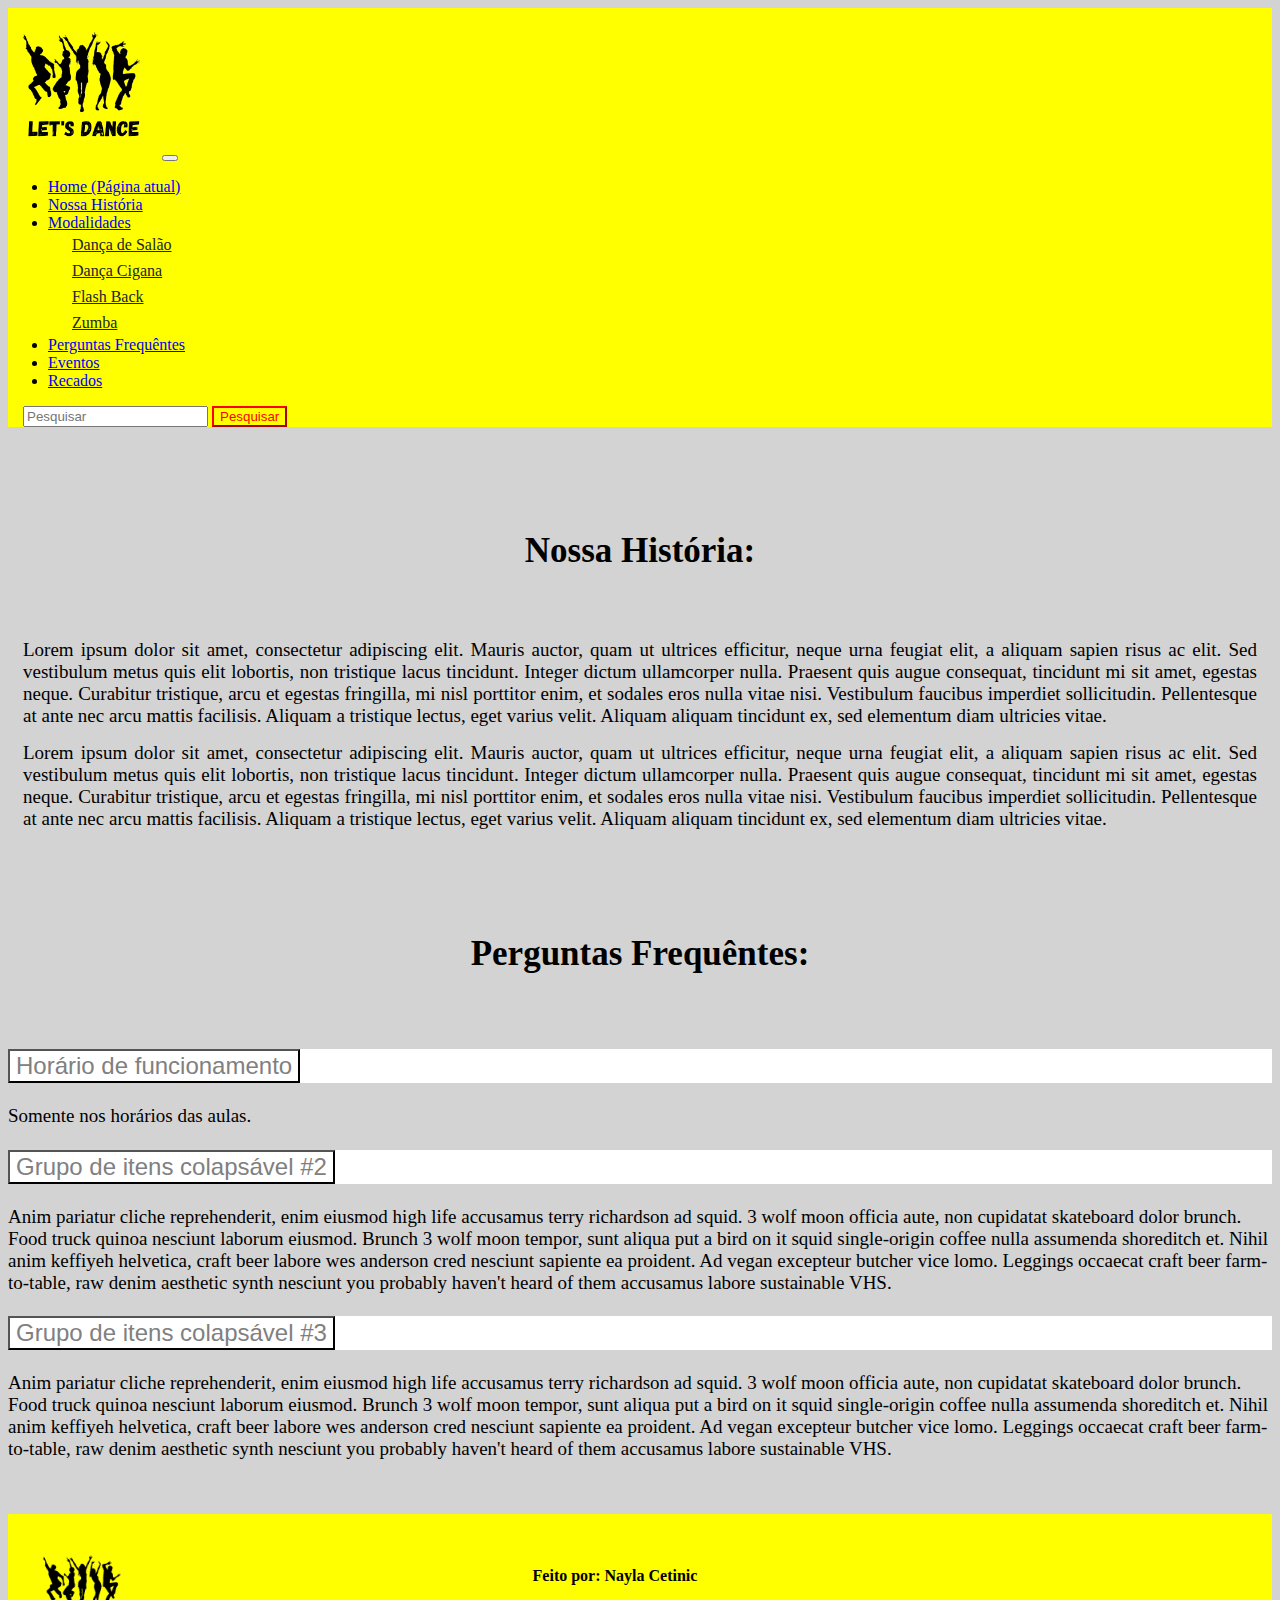
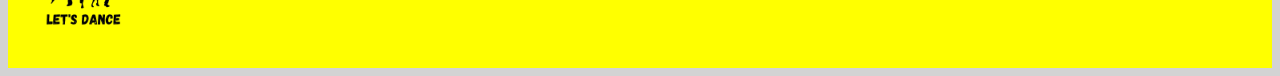
<file: site-TCC/index.html>
<!DOCTYPE html>
<html lang="pt-br">
<head>
    <meta charset="UTF-8">
    <link rel="stylesheet" href="https://stackpath.bootstrapcdn.com/bootstrap/4.1.3/css/bootstrap.min.css" integrity="sha384-MCw98/SFnGE8fJT3GXwEOngsV7Zt27NXFoaoApmYm81iuXoPkFOJwJ8ERdknLPMO" crossorigin="anonymous">
    <link rel="stylesheet" href="css/style.css">
    <link rel="shortcut icon" type="imagex/png" href="imagens/logosemnome.png">
    <title>Let's Dance</title>
</head>
<body> 
  <header>
    <nav class="navbar navbar-expand-lg navbar-light" style="background-color: rgb(255, 255, 0)">
      <a class="navbar-brand" href="index.html"><img src="imagens/logo.png" height="150"></a>
        <button class="navbar-toggler" type="button" data-toggle="collapse" data-target="#navbarNavDropdown" aria-controls="navbarNavDropdown" aria-expanded="false" aria-label="Alterna navegação">
          <span class="navbar-toggler-icon"></span>
        </button>
        <div class="collapse navbar-collapse" id="navbarNavDropdown">
          <ul class="navbar-nav">
            <li class="nav-item active">
              <a class="nav-link" href="#">Home <span class="sr-only">(Página atual)</span></a>
            </li>
            <li class="nav-item">
              <a class="nav-link" href="#n-h">Nossa História</a>
            </li>
            <li class="nav-item dropdown">
              <a class="nav-link dropdown-toggle" href="#" id="navbarDropdownMenuLink" role="button" data-toggle="dropdown" aria-haspopup="true" aria-expanded="false">
                Modalidades
              </a>
              <div class="dropdown-menu" aria-labelledby="navbarDropdownMenuLink">
                <a class="dropdown-item" href="paginas/dancadesalao.html">Dança de Salão</a>
                <a class="dropdown-item" href="paginas/dancacigana.html">Dança Cigana</a>
                <a class="dropdown-item" href="paginas/flashback.html">Flash Back</a>
                <a class="dropdown-item" href="paginas/zumba.html">Zumba</a>
              </div>
            </li>
            <li class="nav-item">
                <a class="nav-link" href="#p-f"> Perguntas Frequêntes</a>
              </li>
            <li class="nav-item">
                <a class="nav-link" href="paginas/eventos.html"> Eventos</a>
              </li>
            <li class="nav-item">
                <a class="nav-link" href="paginas/recados.html"> Recados</a>
              </li>
          </ul>
        </div>
        <form class="form-inline">
          <input class="form-control mr-sm-2" type="search" placeholder="Pesquisar" aria-label="Pesquisar">
          <button class="btn btn-outline-success my-2 my-sm-0" type="submit">Pesquisar</button> </form>
    </nav>
  </header>
      <br><br><br>

      <a name="n-h"><h3>Nossa História:</h3></a> <br>
        <p>Lorem ipsum dolor sit amet, consectetur adipiscing elit. Mauris auctor, quam ut ultrices efficitur, neque urna feugiat elit, a aliquam sapien risus ac elit. Sed vestibulum metus quis elit lobortis, non tristique lacus tincidunt. Integer dictum ullamcorper nulla. Praesent quis augue consequat, tincidunt mi sit amet, egestas neque. Curabitur tristique, arcu et egestas fringilla, mi nisl porttitor enim, et sodales eros nulla vitae nisi. Vestibulum faucibus imperdiet sollicitudin. Pellentesque at ante nec arcu mattis facilisis. Aliquam a tristique lectus, eget varius velit. Aliquam aliquam tincidunt ex, sed elementum diam ultricies vitae.</p>
        <p>Lorem ipsum dolor sit amet, consectetur adipiscing elit. Mauris auctor, quam ut ultrices efficitur, neque urna feugiat elit, a aliquam sapien risus ac elit. Sed vestibulum metus quis elit lobortis, non tristique lacus tincidunt. Integer dictum ullamcorper nulla. Praesent quis augue consequat, tincidunt mi sit amet, egestas neque. Curabitur tristique, arcu et egestas fringilla, mi nisl porttitor enim, et sodales eros nulla vitae nisi. Vestibulum faucibus imperdiet sollicitudin. Pellentesque at ante nec arcu mattis facilisis. Aliquam a tristique lectus, eget varius velit. Aliquam aliquam tincidunt ex, sed elementum diam ultricies vitae.</p>

        <br><br><br>
      <a name="p-f"><h3>Perguntas Frequêntes:</h3></a> <br>
      <div class="accordion" id="accordionExample">
        <div class="card">
          <div class="card-header" id="headingOne">
            <h5 class="mb-0">
              <button class="btn btn-link collapsed" type="button" data-toggle="collapse" data-target="#collapseOne" aria-expanded="true" aria-controls="collapseOne">
                Horário de funcionamento
              </button>
            </h5>
          </div>
      
          <div id="collapseOne" class="collapse show" aria-labelledby="headingOne" data-parent="#accordionExample">
            <div class="card-body">
                Somente nos horários das aulas.
            </div>
          </div>
        </div>
        <div class="card">
          <div class="card-header" id="headingTwo">
            <h5 class="mb-0">
              <button class="btn btn-link collapsed" type="button" data-toggle="collapse" data-target="#collapseTwo" aria-expanded="false" aria-controls="collapseTwo">
                Grupo de itens colapsável #2
              </button>
            </h5>
          </div>
          <div id="collapseTwo" class="collapse" aria-labelledby="headingTwo" data-parent="#accordionExample">
            <div class="card-body">
              Anim pariatur cliche reprehenderit, enim eiusmod high life accusamus terry richardson ad squid. 3 wolf moon officia aute, non cupidatat skateboard dolor brunch. Food truck quinoa nesciunt laborum eiusmod. Brunch 3 wolf moon tempor, sunt aliqua put a bird on it squid single-origin coffee nulla assumenda shoreditch et. Nihil anim keffiyeh helvetica, craft beer labore wes anderson cred nesciunt sapiente ea proident. Ad vegan excepteur butcher vice lomo. Leggings occaecat craft beer farm-to-table, raw denim aesthetic synth nesciunt you probably haven't heard of them accusamus labore sustainable VHS.
            </div>
          </div>
        </div>
        <div class="card">
          <div class="card-header" id="headingThree">
            <h5 class="mb-0">
              <button class="btn btn-link collapsed" type="button" data-toggle="collapse" data-target="#collapseThree" aria-expanded="false" aria-controls="collapseThree">
                Grupo de itens colapsável #3
              </button>
            </h5>
          </div>
          <div id="collapseThree" class="collapse" aria-labelledby="headingThree" data-parent="#accordionExample">
            <div class="card-body">
              Anim pariatur cliche reprehenderit, enim eiusmod high life accusamus terry richardson ad squid. 3 wolf moon officia aute, non cupidatat skateboard dolor brunch. Food truck quinoa nesciunt laborum eiusmod. Brunch 3 wolf moon tempor, sunt aliqua put a bird on it squid single-origin coffee nulla assumenda shoreditch et. Nihil anim keffiyeh helvetica, craft beer labore wes anderson cred nesciunt sapiente ea proident. Ad vegan excepteur butcher vice lomo. Leggings occaecat craft beer farm-to-table, raw denim aesthetic synth nesciunt you probably haven't heard of them accusamus labore sustainable VHS.
            </div>
          </div>
        </div>
      </div>
      <br> <br> <br>
      <footer>
        <div id="rodape">
            <div id="areaLogoRodape">
                <img class="logo" height="100" src="imagens/logo.png">
            </div>
            <div id="nomesRodape">
                <h2>Feito por: Nayla Cetinic</h2>
            </div>
        </div>
    </footer>
    <script src="https://code.jquery.com/jquery-3.3.1.slim.min.js" integrity="sha384-q8i/X+965DzO0rT7abK41JStQIAqVgRVzpbzo5smXKp4YfRvH+8abtTE1Pi6jizo" crossorigin="anonymous"></script>
    <script src="https://cdnjs.cloudflare.com/ajax/libs/popper.js/1.14.3/umd/popper.min.js" integrity="sha384-ZMP7rVo3mIykV+2+9J3UJ46jBk0WLaUAdn689aCwoqbBJiSnjAK/l8WvCWPIPm49" crossorigin="anonymous"></script>
    <script src="https://stackpath.bootstrapcdn.com/bootstrap/4.1.3/js/bootstrap.min.js" integrity="sha384-ChfqqxuZUCnJSK3+MXmPNIyE6ZbWh2IMqE241rYiqJxyMiZ6OW/JmZQ5stwEULTy" crossorigin="anonymous"></script>
</body>
</html>
</file>
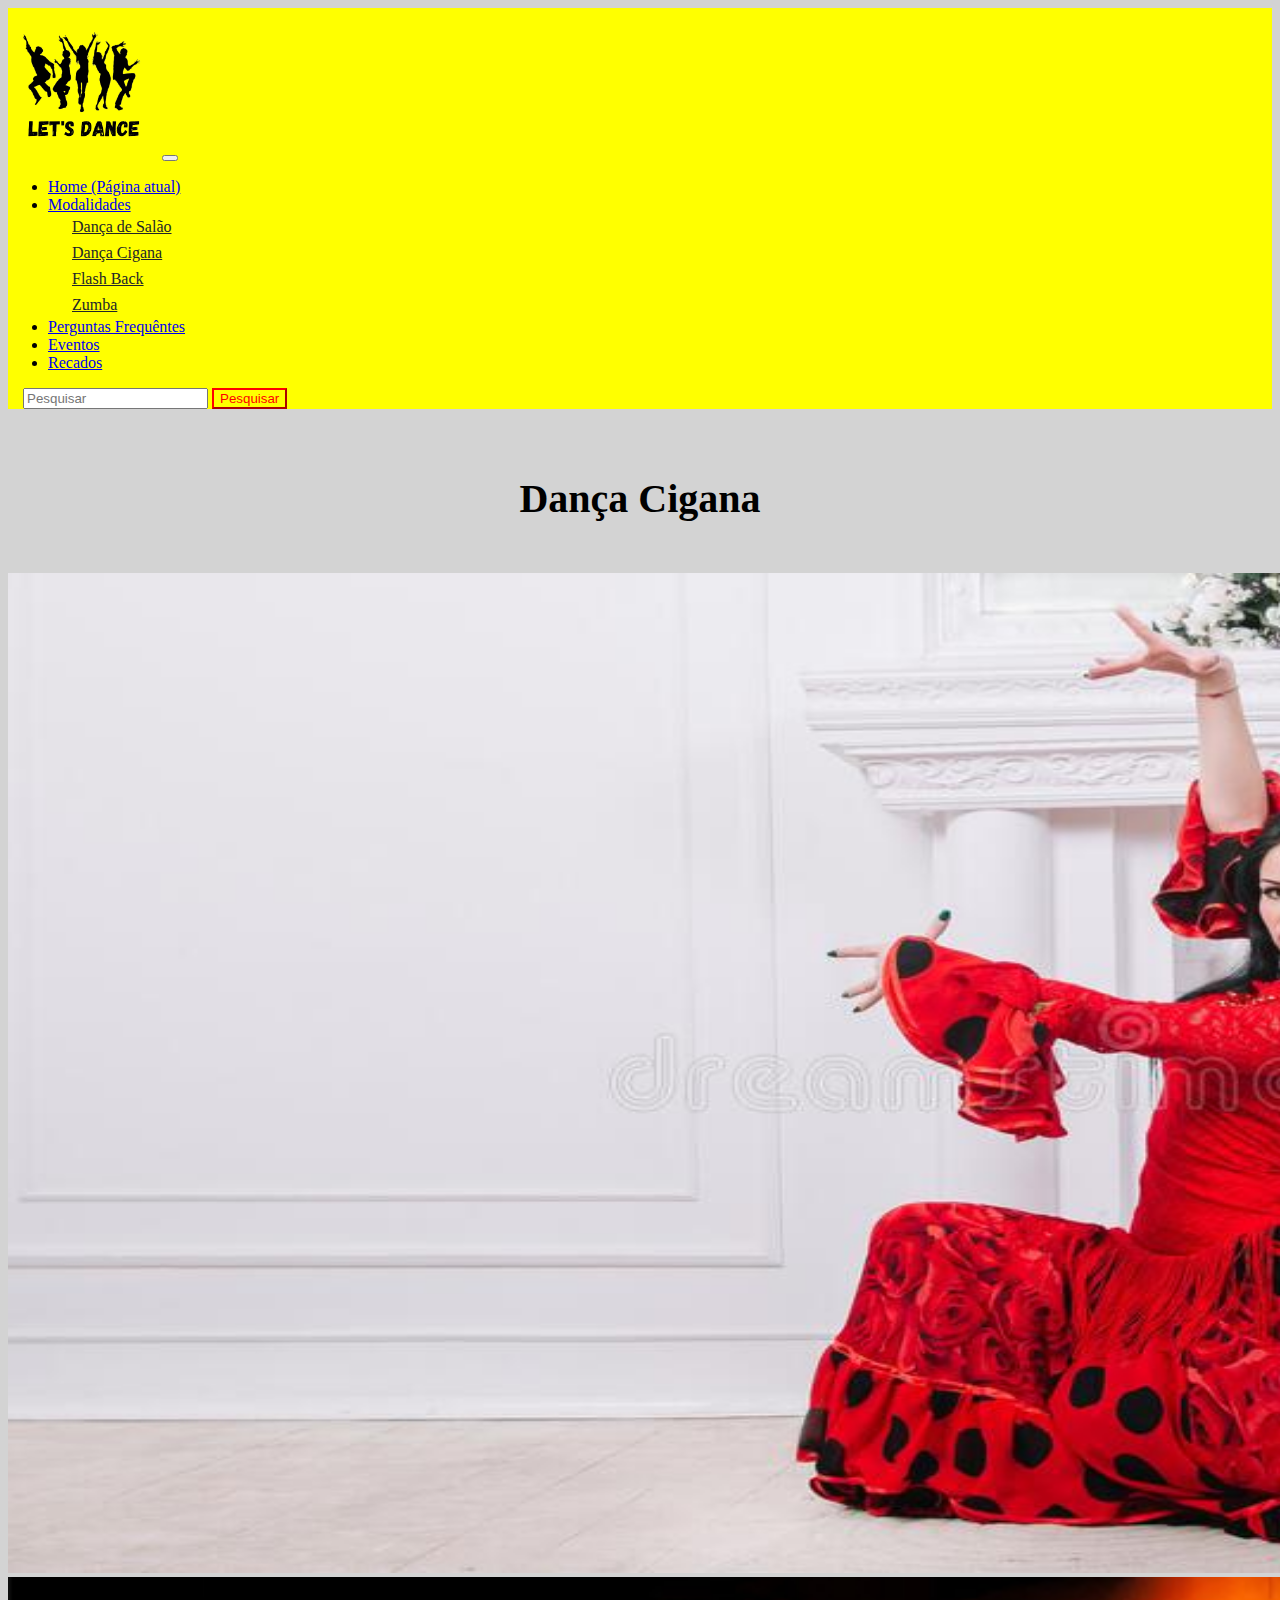
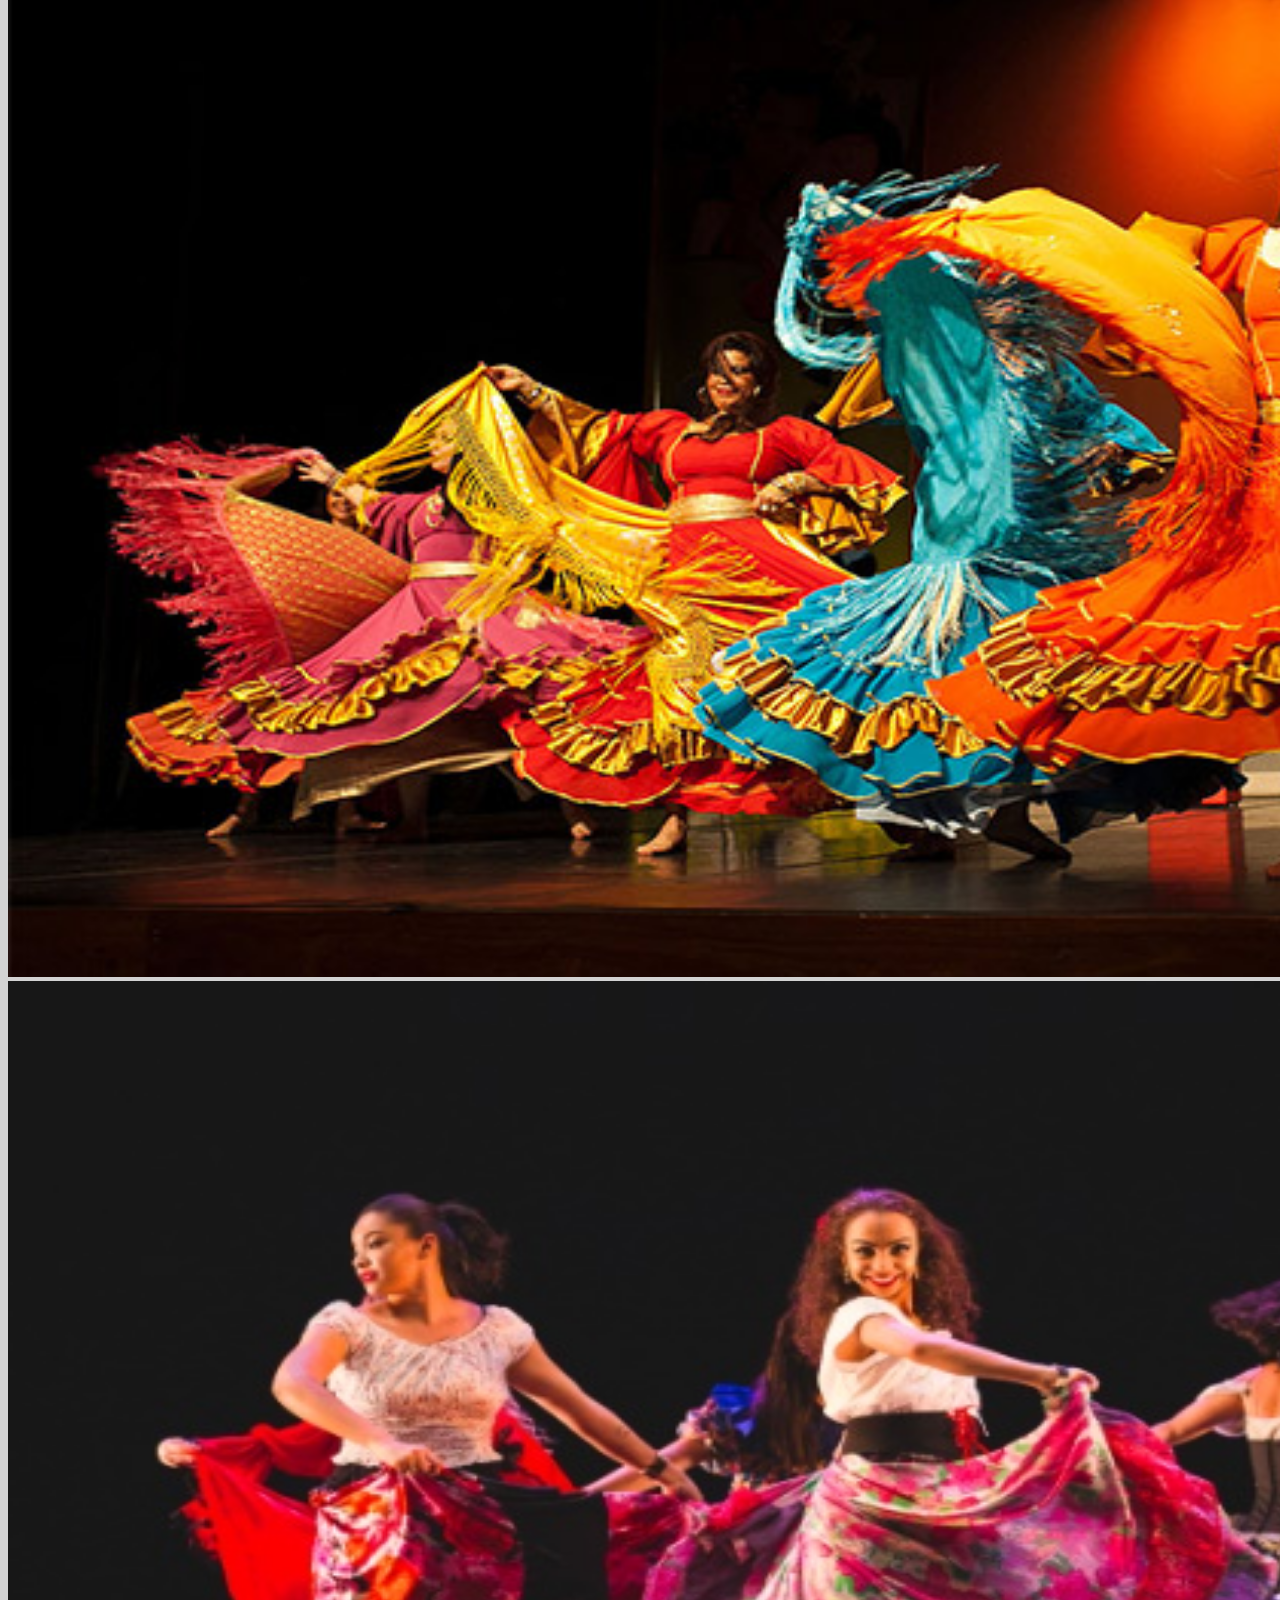
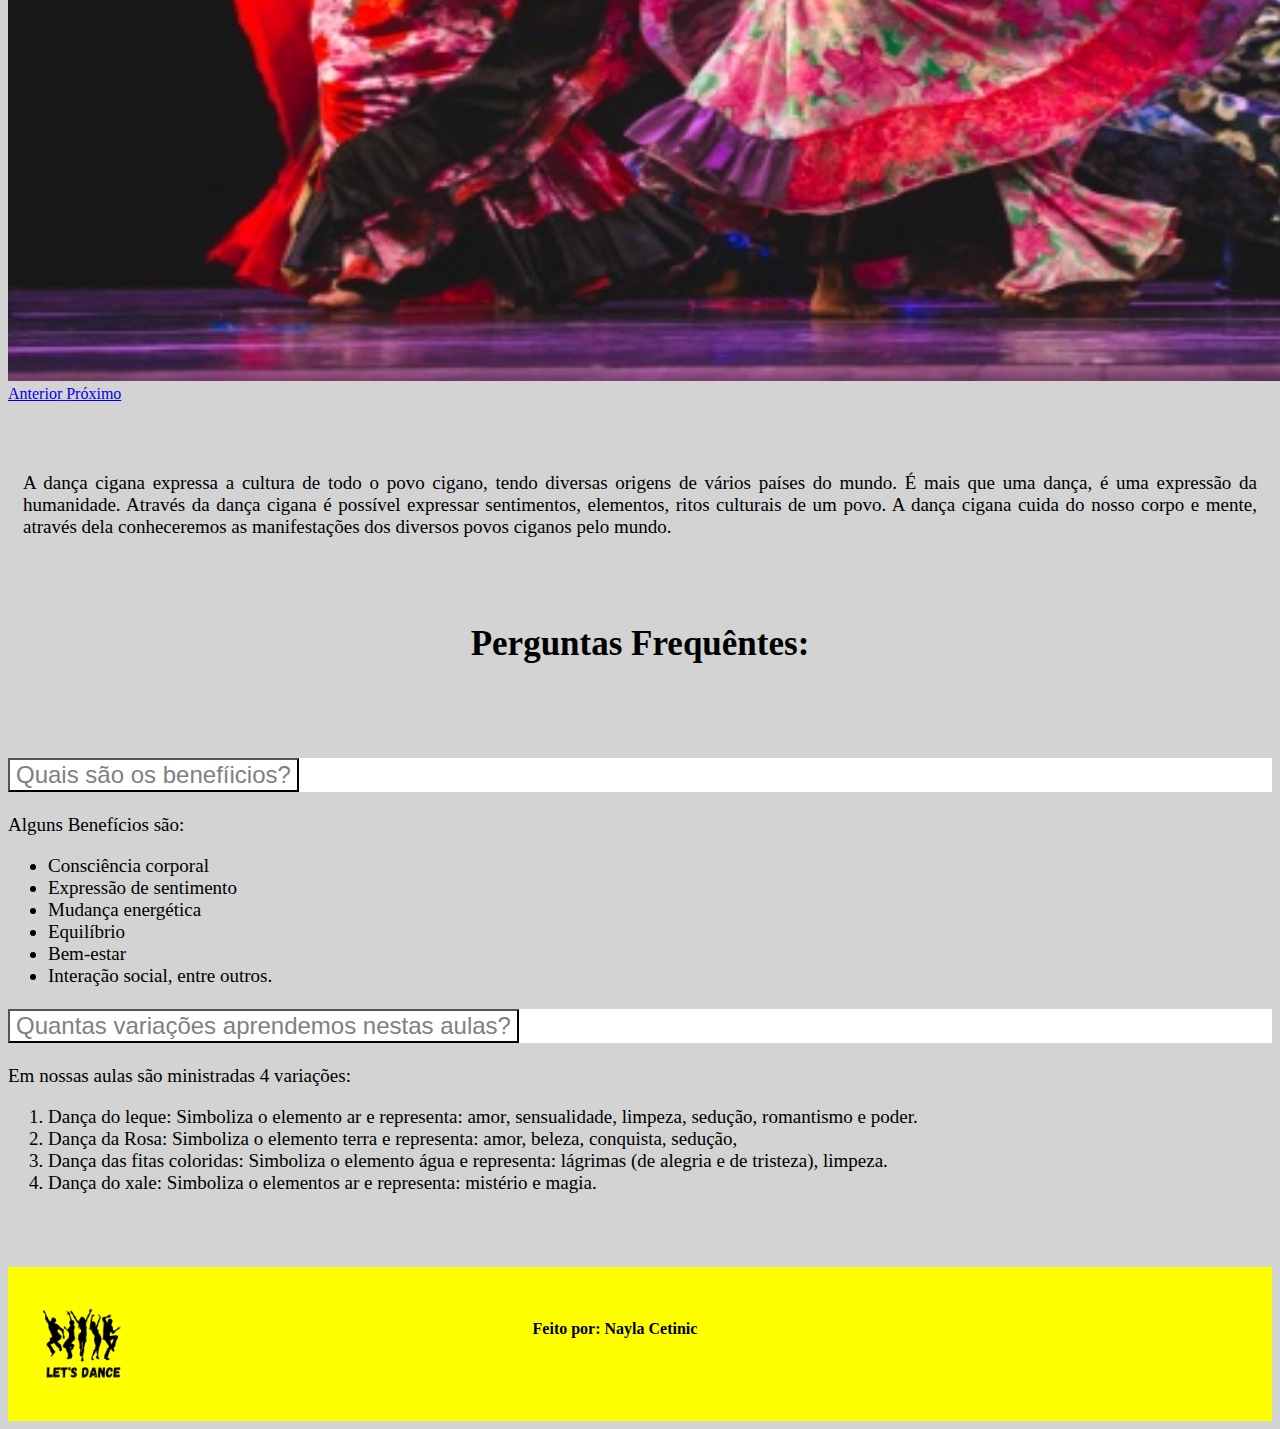
<file: site-TCC/paginas/dancacigana.html>
<!DOCTYPE html>
<html lang="pt-br">

<head>
    <link rel="stylesheet" href="https://stackpath.bootstrapcdn.com/bootstrap/4.1.3/css/bootstrap.min.css" integrity="sha384-MCw98/SFnGE8fJT3GXwEOngsV7Zt27NXFoaoApmYm81iuXoPkFOJwJ8ERdknLPMO" crossorigin="anonymous">
    <link rel="stylesheet" href="../css/style.css">
    <meta charset="UTF-8">
    <link rel="shortcut icon" type="imagex/png" href="../imagens/logosemnome.png">
    <title>Let's Dance - Dança Cigana</title>
</head>
<body>
        <nav class="navbar navbar-expand-lg navbar-light" style="background-color: rgb(255, 255, 0)">
            <a class="navbar-brand" href="../index.html"><img src="../imagens/logo.png" height="150"></a>
            <button class="navbar-toggler" type="button" data-toggle="collapse" data-target="#navbarNavDropdown" aria-controls="navbarNavDropdown" aria-expanded="false" aria-label="Alterna navegação">
              <span class="navbar-toggler-icon"></span>
            </button>
            <div class="collapse navbar-collapse" id="navbarNavDropdown">
              <ul class="navbar-nav">
                <li class="nav-item active">
                  <a class="nav-link" href="../index.html">Home <span class="sr-only">(Página atual)</span></a>
                </li>
                <li class="nav-item dropdown">
                  <a class="nav-link dropdown-toggle" href="#" id="navbarDropdownMenuLink" role="button" data-toggle="dropdown" aria-haspopup="true" aria-expanded="false">
                    Modalidades
                  </a>
                  <div class="dropdown-menu" aria-labelledby="navbarDropdownMenuLink">
                    <a class="dropdown-item" href="dancadesalao.html">Dança de Salão</a>
                    <a class="dropdown-item" href="dancacigana.html">Dança Cigana</a>
                    <a class="dropdown-item" href="flashback.html">Flash Back</a>
                    <a class="dropdown-item" href="zumba.html">Zumba</a>
                  </div>
                </li>
                <li class="nav-item">
                    <a class="nav-link" href="#p-f"> Perguntas Frequêntes</a>
                  </li>
                <li class="nav-item">
                    <a class="nav-link" href="eventos.html"> Eventos</a>
                  </li>
                <li class="nav-item">
                    <a class="nav-link" href="recados.html"> Recados</a>
                  </li>
              </ul>
            </div>
            <form class="form-inline">
                <input class="form-control mr-sm-2" type="search" placeholder="Pesquisar" aria-label="Pesquisar">
                <button class="btn btn-outline-success my-2 my-sm-0" type="submit">Pesquisar</button> </form>
        </nav>
        <br>
        <h2 class="modalidade">Dança Cigana</h2> <br>


        <div id="carouselExampleControls" class="carousel slide" data-ride="carousel">
            <div class="carousel-inner">
              <div class="carousel-item active">
                <img class="d-block w-10" src="../imagens/dc1.png" height="1000" width="1900" alt="Primeiro Slide">
              </div>
              <div class="carousel-item">
                <img class="d-block w-10" src="../imagens/dc2.png" height="1000" width="1900" alt="Segundo Slide">
              </div>
              <div class="carousel-item">
                <img class="d-block w-10" src="../imagens/dc3.png" height="1000" width="1900" alt="Terceiro Slide">
              </div>
            </div>
            <a class="carousel-control-prev" href="#carouselExampleControls" role="button" data-slide="prev">
              <span class="carousel-control-prev-icon" aria-hidden="true"></span>
              <span class="sr-only">Anterior</span>
            </a>
            <a class="carousel-control-next" href="#carouselExampleControls" role="button" data-slide="next">
              <span class="carousel-control-next-icon" aria-hidden="true"></span>
              <span class="sr-only">Próximo</span>
            </a>
          </div>
          <br><br><br>
          <p>A dança cigana expressa a cultura de todo o povo cigano, tendo diversas origens de vários países do mundo. É mais que uma dança, é uma expressão da humanidade.
            Através da dança cigana é possível expressar sentimentos, elementos, ritos culturais de um povo. A dança cigana cuida do nosso corpo e mente, através dela conheceremos as manifestações dos diversos povos ciganos pelo mundo.
            </p>
<br><br>
            <a name="p-f"><h3>Perguntas Frequêntes:</h3></a> <br><br>
      <div class="accordion" id="accordionExample">
        <div class="card">
          <div class="card-header" id="headingOne">
            <h5 class="mb-0">
              <button class="btn btn-link collapsed" type="button" data-toggle="collapse" data-target="#collapseOne" aria-expanded="true" aria-controls="collapseOne">
                Quais são os benefíicios?
              </button>
            </h5>
        </div>
      
          <div id="collapseOne" class="collapse show" aria-labelledby="headingOne" data-parent="#accordionExample">
            <div class="card-body">
              Alguns Benefícios são: 
              <ul>
                <li>Consciência corporal</li>
                <li>Expressão de sentimento</li>
                <li>Mudança energética</li>
                <li>Equilíbrio</li>
                <li>Bem-estar</li>
                <li>Interação social, entre outros.</li>
              </ul>
            </div>
          </div>
        </div>
        <div class="card">
          <div class="card-header" id="headingTwo">
            <h5 class="mb-0">
              <button class="btn btn-link collapsed" type="button" data-toggle="collapse" data-target="#collapseTwo" aria-expanded="false" aria-controls="collapseTwo">
                Quantas variações aprendemos nestas aulas?
              </button>
            </h5>
          </div>
          <div id="collapseTwo" class="collapse" aria-labelledby="headingTwo" data-parent="#accordionExample">
            <div class="card-body">
              Em nossas aulas são ministradas 4 variações: <br>
              <ol>
                <li> Dança do leque:  Simboliza o elemento ar e representa: amor, sensualidade, limpeza, sedução, romantismo e poder. </li>

                <li> Dança da Rosa: Simboliza o elemento terra e representa: amor, beleza, conquista, sedução,  </li>
              
                <li> Dança das fitas coloridas: Simboliza o elemento água e representa: lágrimas (de alegria e de tristeza), limpeza. </li>
              
                <li> Dança do xale: Simboliza o elementos ar e representa: mistério e magia.  </li>   
            </ol>     
            </div>
          </div>
        </div>
        <br> <br> <br>
        <footer>
          <div id="rodape">
              <div id="areaLogoRodape">
                  <img class="logo" height="100" src="../imagens/logo.png">
              </div>
              <div id="nomesRodape">
                  <h2>Feito por: Nayla Cetinic</h2>
              </div>
          </div>
      </footer>
            <script src="https://code.jquery.com/jquery-3.3.1.slim.min.js" integrity="sha384-q8i/X+965DzO0rT7abK41JStQIAqVgRVzpbzo5smXKp4YfRvH+8abtTE1Pi6jizo" crossorigin="anonymous"></script>
    <script src="https://cdnjs.cloudflare.com/ajax/libs/popper.js/1.14.3/umd/popper.min.js" integrity="sha384-ZMP7rVo3mIykV+2+9J3UJ46jBk0WLaUAdn689aCwoqbBJiSnjAK/l8WvCWPIPm49" crossorigin="anonymous"></script>
    <script src="https://stackpath.bootstrapcdn.com/bootstrap/4.1.3/js/bootstrap.min.js" integrity="sha384-ChfqqxuZUCnJSK3+MXmPNIyE6ZbWh2IMqE241rYiqJxyMiZ6OW/JmZQ5stwEULTy" crossorigin="anonymous"></script>
</body>
</html>
</file>
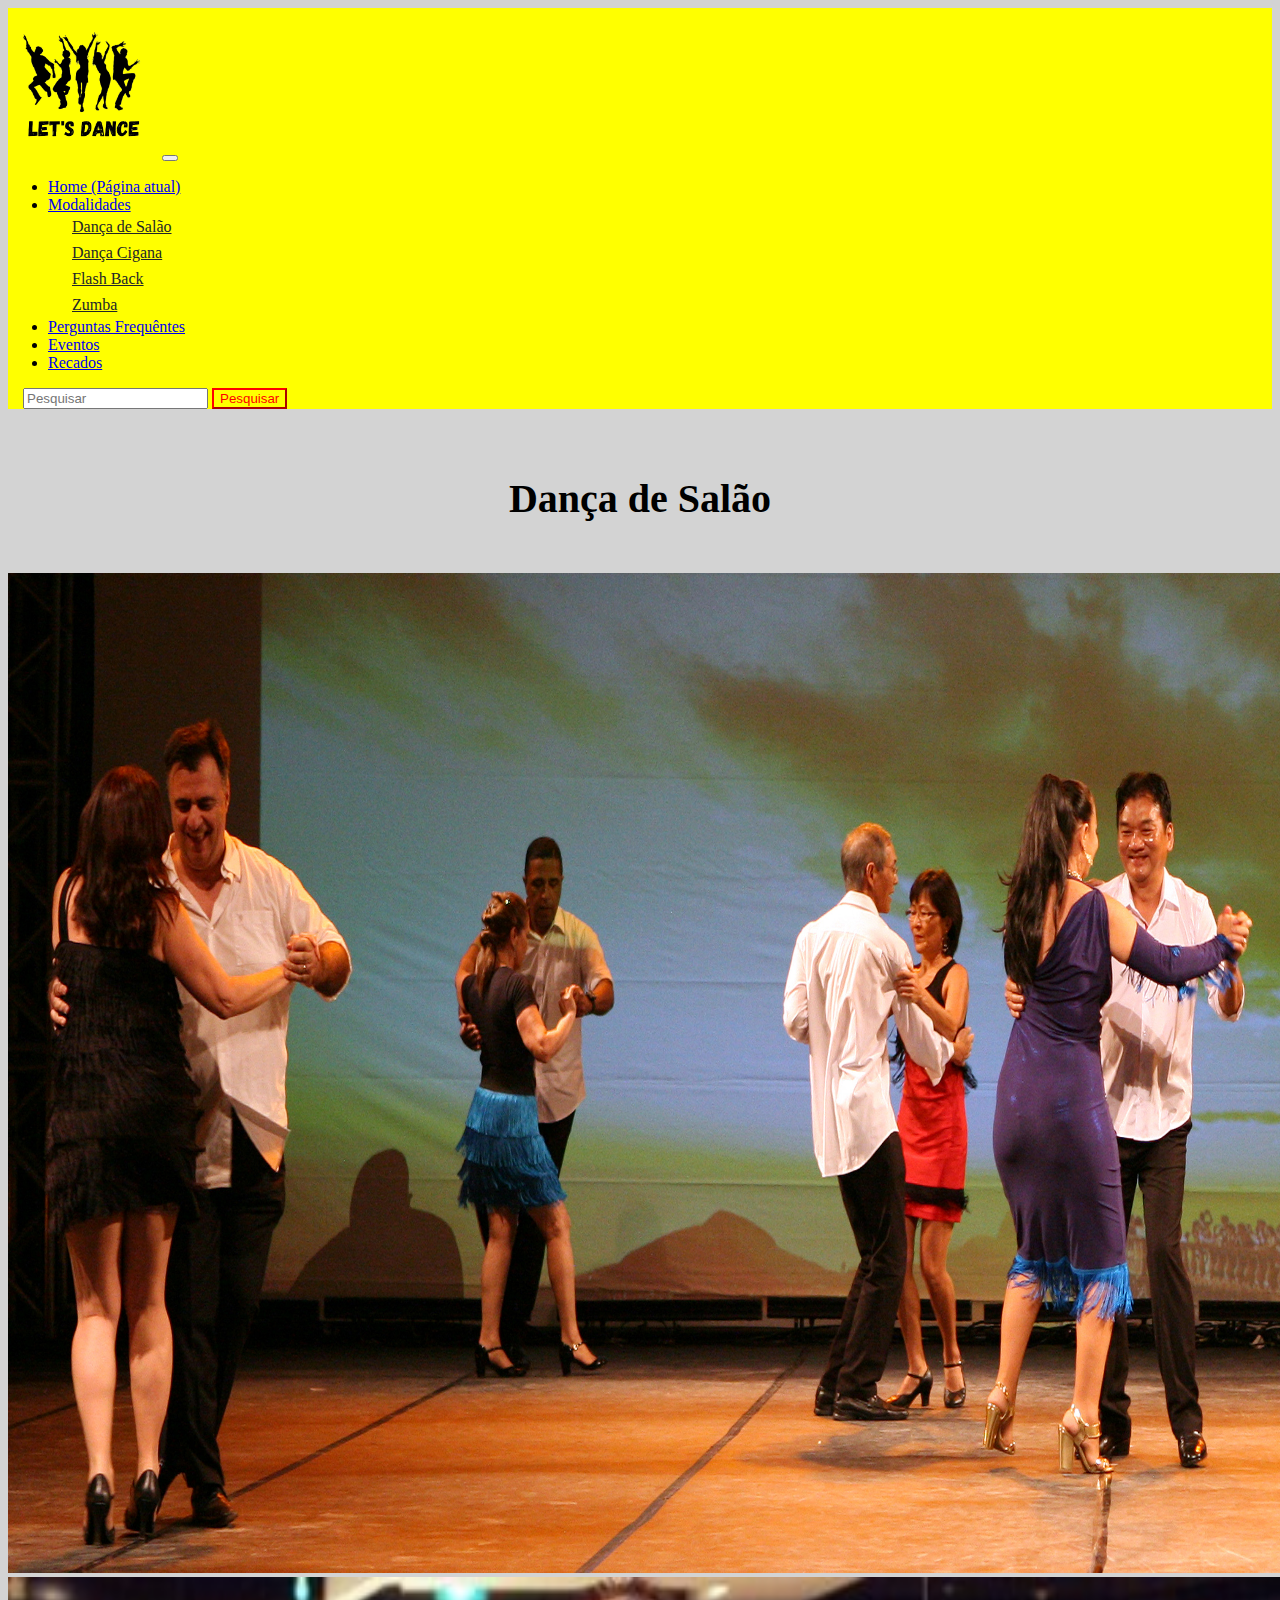
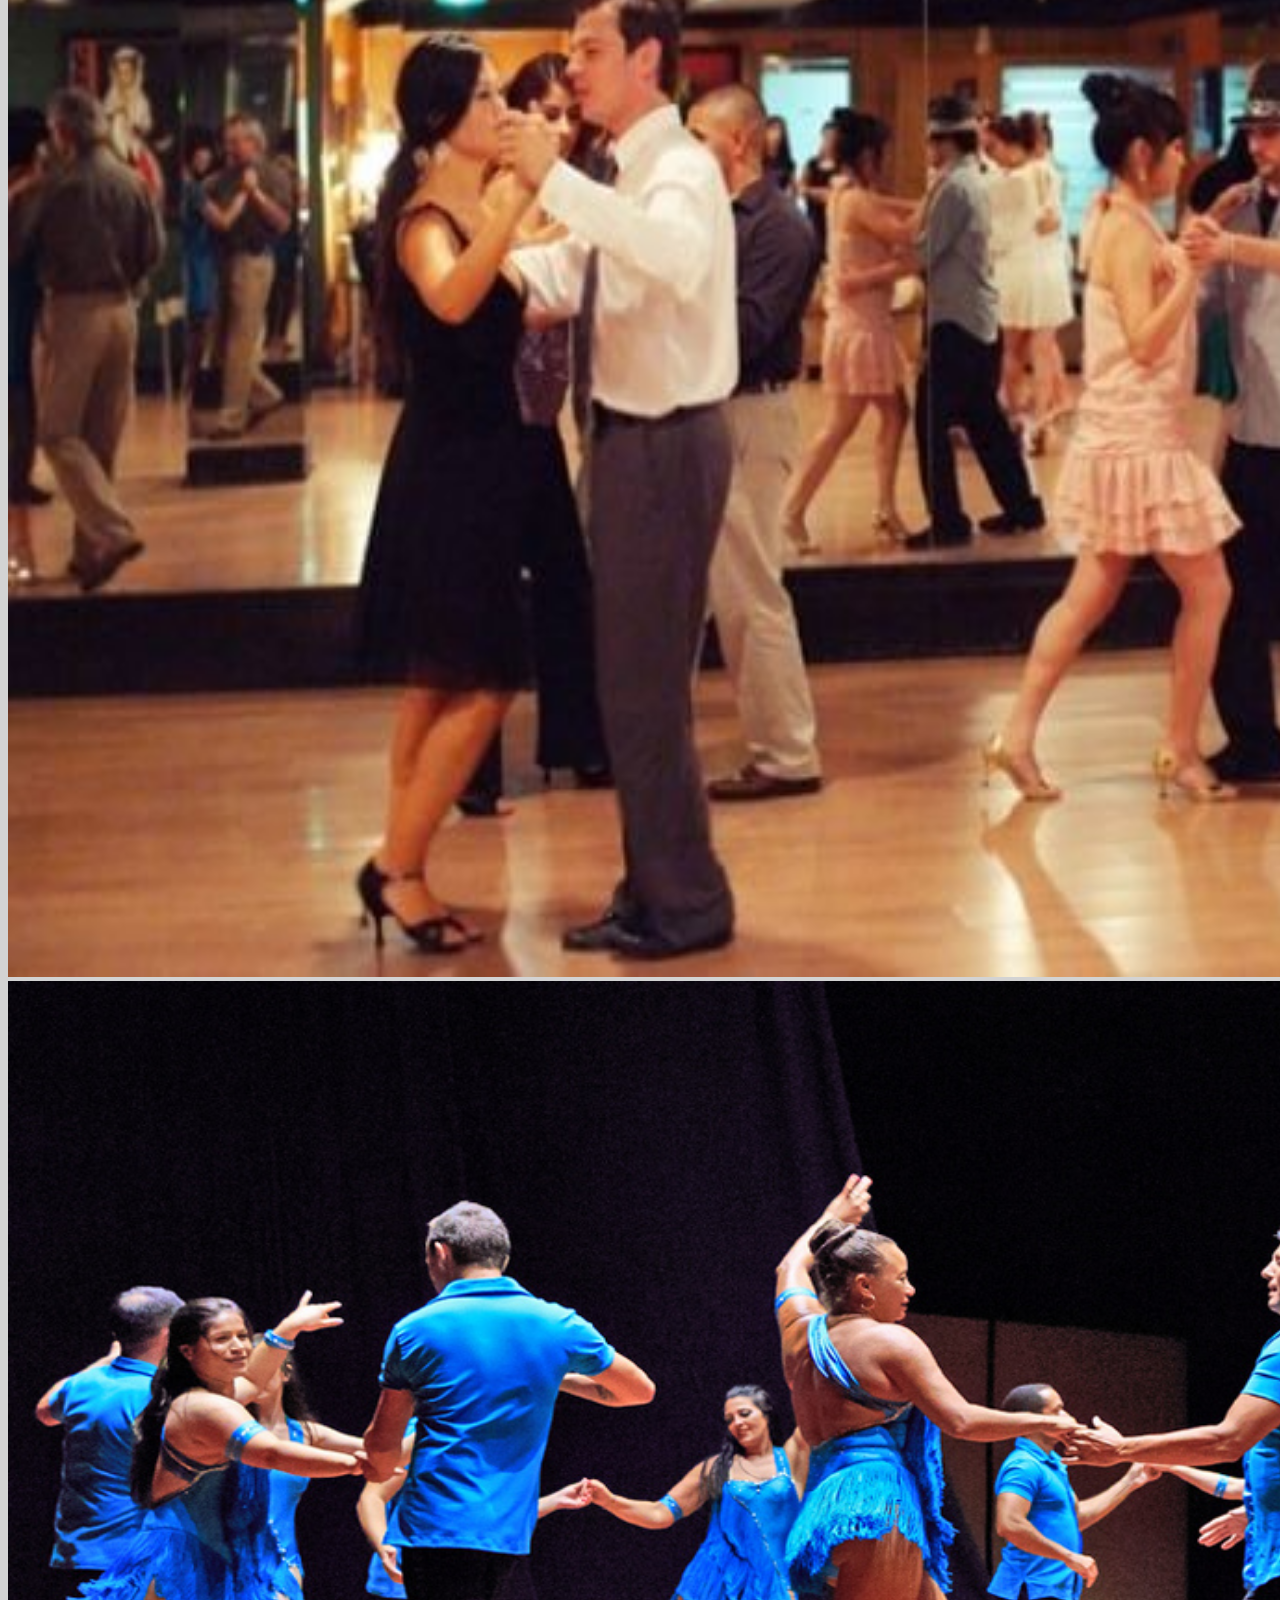
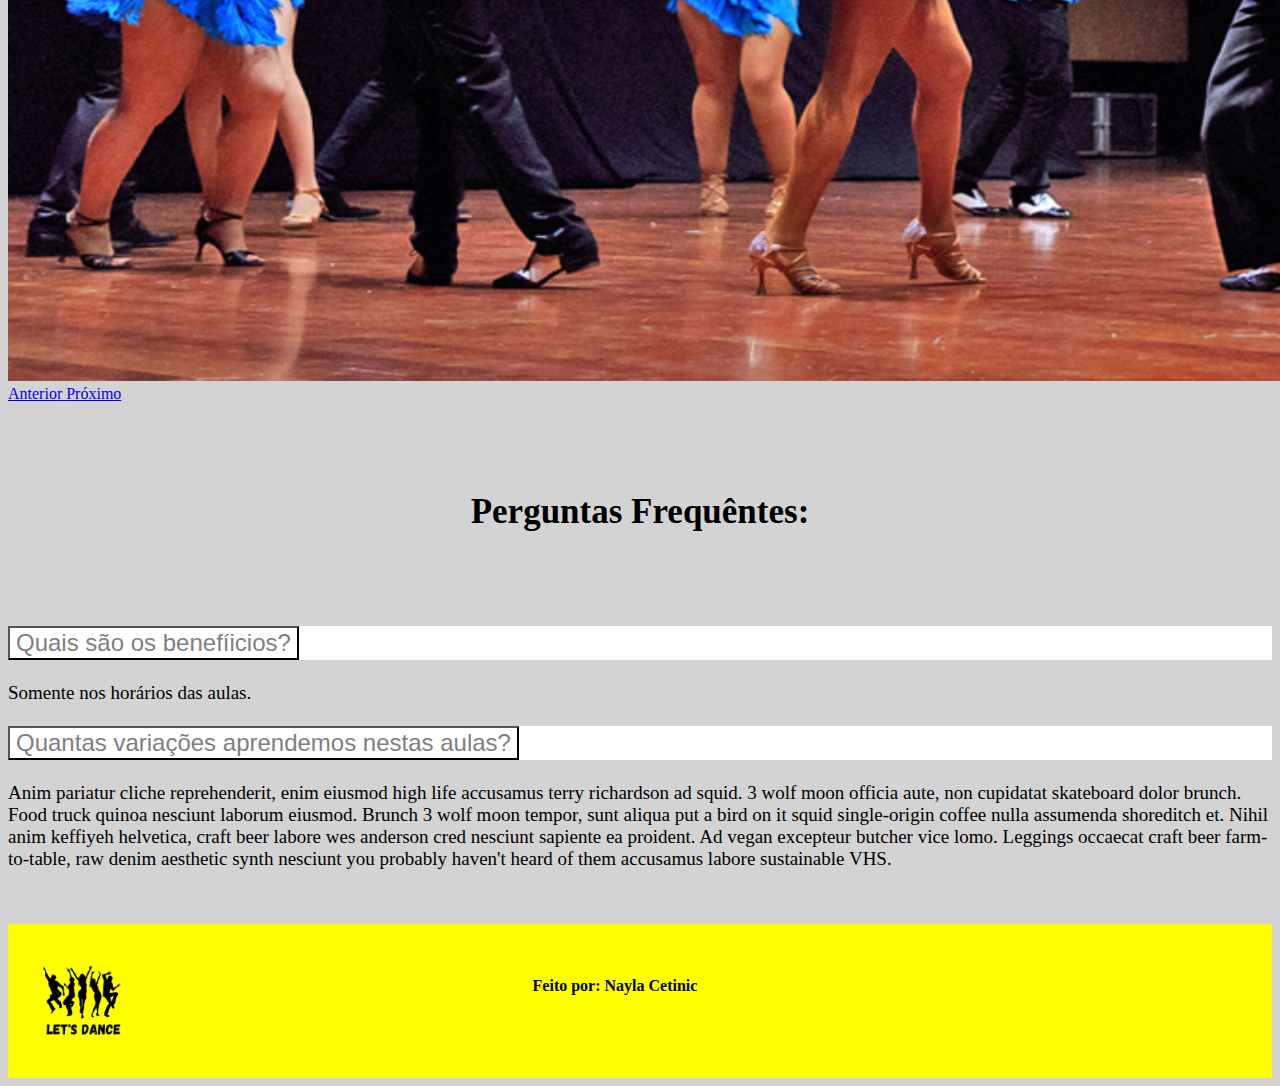
<file: site-TCC/paginas/dancadesalao.html>
<!DOCTYPE html>
<html lang="pt-br">
<head>
    <meta charset="UTF-8">
    <link rel="stylesheet" href="https://stackpath.bootstrapcdn.com/bootstrap/4.1.3/css/bootstrap.min.css" integrity="sha384-MCw98/SFnGE8fJT3GXwEOngsV7Zt27NXFoaoApmYm81iuXoPkFOJwJ8ERdknLPMO" crossorigin="anonymous">
    <link rel="stylesheet" href="../css/style.css">
    <link rel="shortcut icon" type="imagex/png" href="../imagens/logosemnome.png">
    <title>Let's Dance - Dança de Salão</title>
</head>
<body>
    <nav class="navbar navbar-expand-lg navbar-light" style="background-color: rgb(255, 255, 0)">
        <a class="navbar-brand" href="../index.html"><img src="../imagens/logo.png" height="150"></a>
        <button class="navbar-toggler" type="button" data-toggle="collapse" data-target="#navbarNavDropdown" aria-controls="navbarNavDropdown" aria-expanded="false" aria-label="Alterna navegação">
          <span class="navbar-toggler-icon"></span>
        </button>
        <div class="collapse navbar-collapse" id="navbarNavDropdown">
          <ul class="navbar-nav">
            <li class="nav-item active">
              <a class="nav-link" href="../index.html">Home <span class="sr-only">(Página atual)</span></a>
            </li>
            <li class="nav-item dropdown">
              <a class="nav-link dropdown-toggle" href="#" id="navbarDropdownMenuLink" role="button" data-toggle="dropdown" aria-haspopup="true" aria-expanded="false">
                Modalidades
              </a>
              <div class="dropdown-menu" aria-labelledby="navbarDropdownMenuLink">
                <a class="dropdown-item" href="dancadesalao.html">Dança de Salão</a>
                <a class="dropdown-item" href="dancacigana.html">Dança Cigana</a>
                <a class="dropdown-item" href="flashback.html">Flash Back</a>
                <a class="dropdown-item" href="zumba.html">Zumba</a>
              </div>
            </li>
            <li class="nav-item">
                <a class="nav-link" href="#p-f"> Perguntas Frequêntes</a>
              </li>
            <li class="nav-item">
                <a class="nav-link" href="eventos.html"> Eventos</a>
              </li>
            <li class="nav-item">
                <a class="nav-link" href="recados.html"> Recados</a>
              </li>
          </ul>
        </div>
        <form class="form-inline">
            <input class="form-control mr-sm-2" type="search" placeholder="Pesquisar" aria-label="Pesquisar">
            <button class="btn btn-outline-success my-2 my-sm-0" type="submit">Pesquisar</button> </form>
    </nav>
    <br>
    <h2 class="modalidade">Dança de Salão</h2> <br>
    <div id="carouselExampleControls" class="carousel slide" data-ride="carousel">
        <div class="carousel-inner">
          <div class="carousel-item active">
            <img class="d-block w-10" src="../imagens/ds1.png" height="1000" width="1900" alt="Primeiro Slide">
          </div>
          <div class="carousel-item">
            <img class="d-block w-10" src="../imagens/ds2.png" height="1000" width="1900" alt="Segundo Slide">
          </div>
          <div class="carousel-item">
            <img class="d-block w-10" src="../imagens/ds3.png" height="1000" width="1900" alt="Terceiro Slide">
          </div>
        </div>
        <a class="carousel-control-prev" href="#carouselExampleControls" role="button" data-slide="prev">
          <span class="carousel-control-prev-icon" aria-hidden="true"></span>
          <span class="sr-only">Anterior</span>
        </a>
        <a class="carousel-control-next" href="#carouselExampleControls" role="button" data-slide="next">
          <span class="carousel-control-next-icon" aria-hidden="true"></span>
          <span class="sr-only">Próximo</span>
        </a>
      </div>
<br><br><br>

        <a name="p-f"><h3>Perguntas Frequêntes:</h3></a> <br> <br>
      <div class="accordion" id="accordionExample">
        <div class="card">
          <div class="card-header" id="headingOne">
            <h5 class="mb-0">
              <button class="btn btn-link collapsed" type="button" data-toggle="collapse" data-target="#collapseOne" aria-expanded="true" aria-controls="collapseOne">
                Quais são os benefíicios?
              </button>
            </h5>
          </div>
      
          <div id="collapseOne" class="collapse show" aria-labelledby="headingOne" data-parent="#accordionExample">
            <div class="card-body">
                Somente nos horários das aulas.
            </div>
          </div>
        </div>
        <div class="card">
          <div class="card-header" id="headingTwo">
            <h5 class="mb-0">
              <button class="btn btn-link collapsed" type="button" data-toggle="collapse" data-target="#collapseTwo" aria-expanded="false" aria-controls="collapseTwo">
                Quantas variações aprendemos nestas aulas?
              </button>
            </h5>
          </div>
          <div id="collapseTwo" class="collapse" aria-labelledby="headingTwo" data-parent="#accordionExample">
            <div class="card-body">
              Anim pariatur cliche reprehenderit, enim eiusmod high life accusamus terry richardson ad squid. 3 wolf moon officia aute, non cupidatat skateboard dolor brunch. Food truck quinoa nesciunt laborum eiusmod. Brunch 3 wolf moon tempor, sunt aliqua put a bird on it squid single-origin coffee nulla assumenda shoreditch et. Nihil anim keffiyeh helvetica, craft beer labore wes anderson cred nesciunt sapiente ea proident. Ad vegan excepteur butcher vice lomo. Leggings occaecat craft beer farm-to-table, raw denim aesthetic synth nesciunt you probably haven't heard of them accusamus labore sustainable VHS.
            </div>
          </div>
        </div>
        <br> <br> <br>
        <footer>
          <div id="rodape">
              <div id="areaLogoRodape">
                  <img class="logo" height="100" src="../imagens/logo.png">
              </div>
              <div id="nomesRodape">
                  <h2>Feito por: Nayla Cetinic</h2>
              </div>
          </div>
      </footer>
            <script src="https://code.jquery.com/jquery-3.3.1.slim.min.js" integrity="sha384-q8i/X+965DzO0rT7abK41JStQIAqVgRVzpbzo5smXKp4YfRvH+8abtTE1Pi6jizo" crossorigin="anonymous"></script>
    <script src="https://cdnjs.cloudflare.com/ajax/libs/popper.js/1.14.3/umd/popper.min.js" integrity="sha384-ZMP7rVo3mIykV+2+9J3UJ46jBk0WLaUAdn689aCwoqbBJiSnjAK/l8WvCWPIPm49" crossorigin="anonymous"></script>
    <script src="https://stackpath.bootstrapcdn.com/bootstrap/4.1.3/js/bootstrap.min.js" integrity="sha384-ChfqqxuZUCnJSK3+MXmPNIyE6ZbWh2IMqE241rYiqJxyMiZ6OW/JmZQ5stwEULTy" crossorigin="anonymous"></script>
</body>
</html>
</file>
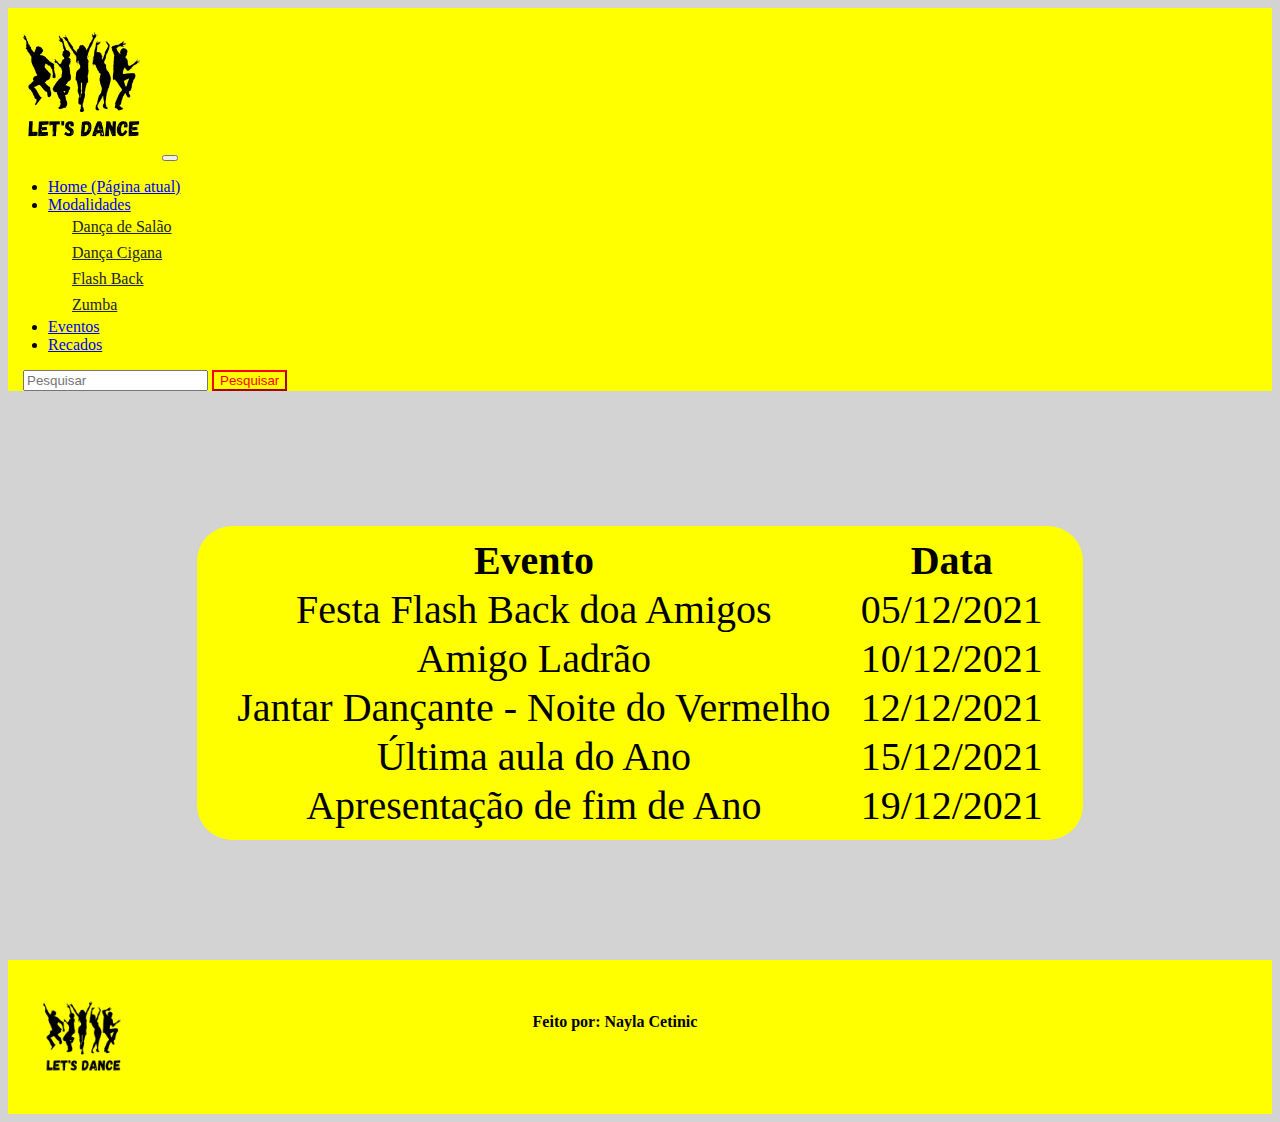
<file: site-TCC/paginas/eventos.html>
<!DOCTYPE html>
<html lang="pt-br">
<head>
    <meta charset="UTF-8">
    <link rel="stylesheet" href="https://stackpath.bootstrapcdn.com/bootstrap/4.1.3/css/bootstrap.min.css" integrity="sha384-MCw98/SFnGE8fJT3GXwEOngsV7Zt27NXFoaoApmYm81iuXoPkFOJwJ8ERdknLPMO" crossorigin="anonymous">
    <link rel="stylesheet" href="../css/style.css">
    <link rel="shortcut icon" type="imagex/png" href="../imagens/logosemnome.png">
    <title>Let's Dance - Eventos</title>
</head>
<body>

    <nav class="navbar navbar-expand-lg navbar-light" style="background-color: rgb(255, 255, 0)">
        <a class="navbar-brand" href="../index.html"><img src="../imagens/logo.png" height="150"></a>
            <button class="navbar-toggler" type="button" data-toggle="collapse" data-target="#navbarNavDropdown" aria-controls="navbarNavDropdown" aria-expanded="false" aria-label="Alterna navegação">
              <span class="navbar-toggler-icon"></span>
            </button>
            <div class="collapse navbar-collapse" id="navbarNavDropdown">
              <ul class="navbar-nav">
                <li class="nav-item active">
                  <a class="nav-link" href="../index.html">Home <span class="sr-only">(Página atual)</span></a>
                </li>
                <li class="nav-item dropdown">
                  <a class="nav-link dropdown-toggle" href="#" id="navbarDropdownMenuLink" role="button" data-toggle="dropdown" aria-haspopup="true" aria-expanded="false">
                    Modalidades
                  </a>
                  <div class="dropdown-menu" aria-labelledby="navbarDropdownMenuLink">
                    <a class="dropdown-item" href="dancadesalao.html">Dança de Salão</a>
                    <a class="dropdown-item" href="dancacigana.html">Dança Cigana</a>
                    <a class="dropdown-item" href="flashback.html">Flash Back</a>
                    <a class="dropdown-item" href="zumba.html">Zumba</a>
                  </div>
                </li>
                <li class="nav-item">
                    <a class="nav-link" href="eventos.html"> Eventos</a>
                  </li>
                <li class="nav-item">
                    <a class="nav-link" href="recados.html"> Recados</a>
                  </li>
              </ul>
            </div>
            <form class="form-inline">
                <input class="form-control mr-sm-2" type="search" placeholder="Pesquisar" aria-label="Pesquisar">
                <button class="btn btn-outline-success my-2 my-sm-0" type="submit">Pesquisar</button> </form>
        </nav>
        <br><br> <br><br><br>
        <div class="eventos">
          <table>
            <thead>
              <tr>
                <th>Evento</th>
                <th>Data</th>
              </tr>
            </thead>
            <tbody>
              <tr>
                <td> Festa Flash Back doa Amigos</td>
                <td>05/12/2021</td>
              </tr>
              <tr>
                <td>Amigo Ladrão</td>
                <td>10/12/2021</td>
              </tr>
              <tr>
                <td>Jantar Dançante - Noite do Vermelho</td>
                <td>12/12/2021</td>
              </tr>
              <tr>
                <td>Última aula do Ano</td>
                <td>15/12/2021</td>
              </tr>
              <tr>
                <td>Apresentação de fim de Ano</td>
                <td>19/12/2021</td>
              </tr>
            </tbody>
          </table>
        </div>
        <br> <br> <br><br><br>
        <footer>
          <div id="rodape">
              <div id="areaLogoRodape">
                  <img class="logo" height="100" src="../imagens/logo.png">
              </div>
              <div id="nomesRodape">
                  <h2>Feito por: Nayla Cetinic</h2>
              </div>
          </div>
      </footer>
            <script src="https://code.jquery.com/jquery-3.3.1.slim.min.js" integrity="sha384-q8i/X+965DzO0rT7abK41JStQIAqVgRVzpbzo5smXKp4YfRvH+8abtTE1Pi6jizo" crossorigin="anonymous"></script>
    <script src="https://cdnjs.cloudflare.com/ajax/libs/popper.js/1.14.3/umd/popper.min.js" integrity="sha384-ZMP7rVo3mIykV+2+9J3UJ46jBk0WLaUAdn689aCwoqbBJiSnjAK/l8WvCWPIPm49" crossorigin="anonymous"></script>
    <script src="https://stackpath.bootstrapcdn.com/bootstrap/4.1.3/js/bootstrap.min.js" integrity="sha384-ChfqqxuZUCnJSK3+MXmPNIyE6ZbWh2IMqE241rYiqJxyMiZ6OW/JmZQ5stwEULTy" crossorigin="anonymous"></script>
</body>
</html>
</file>
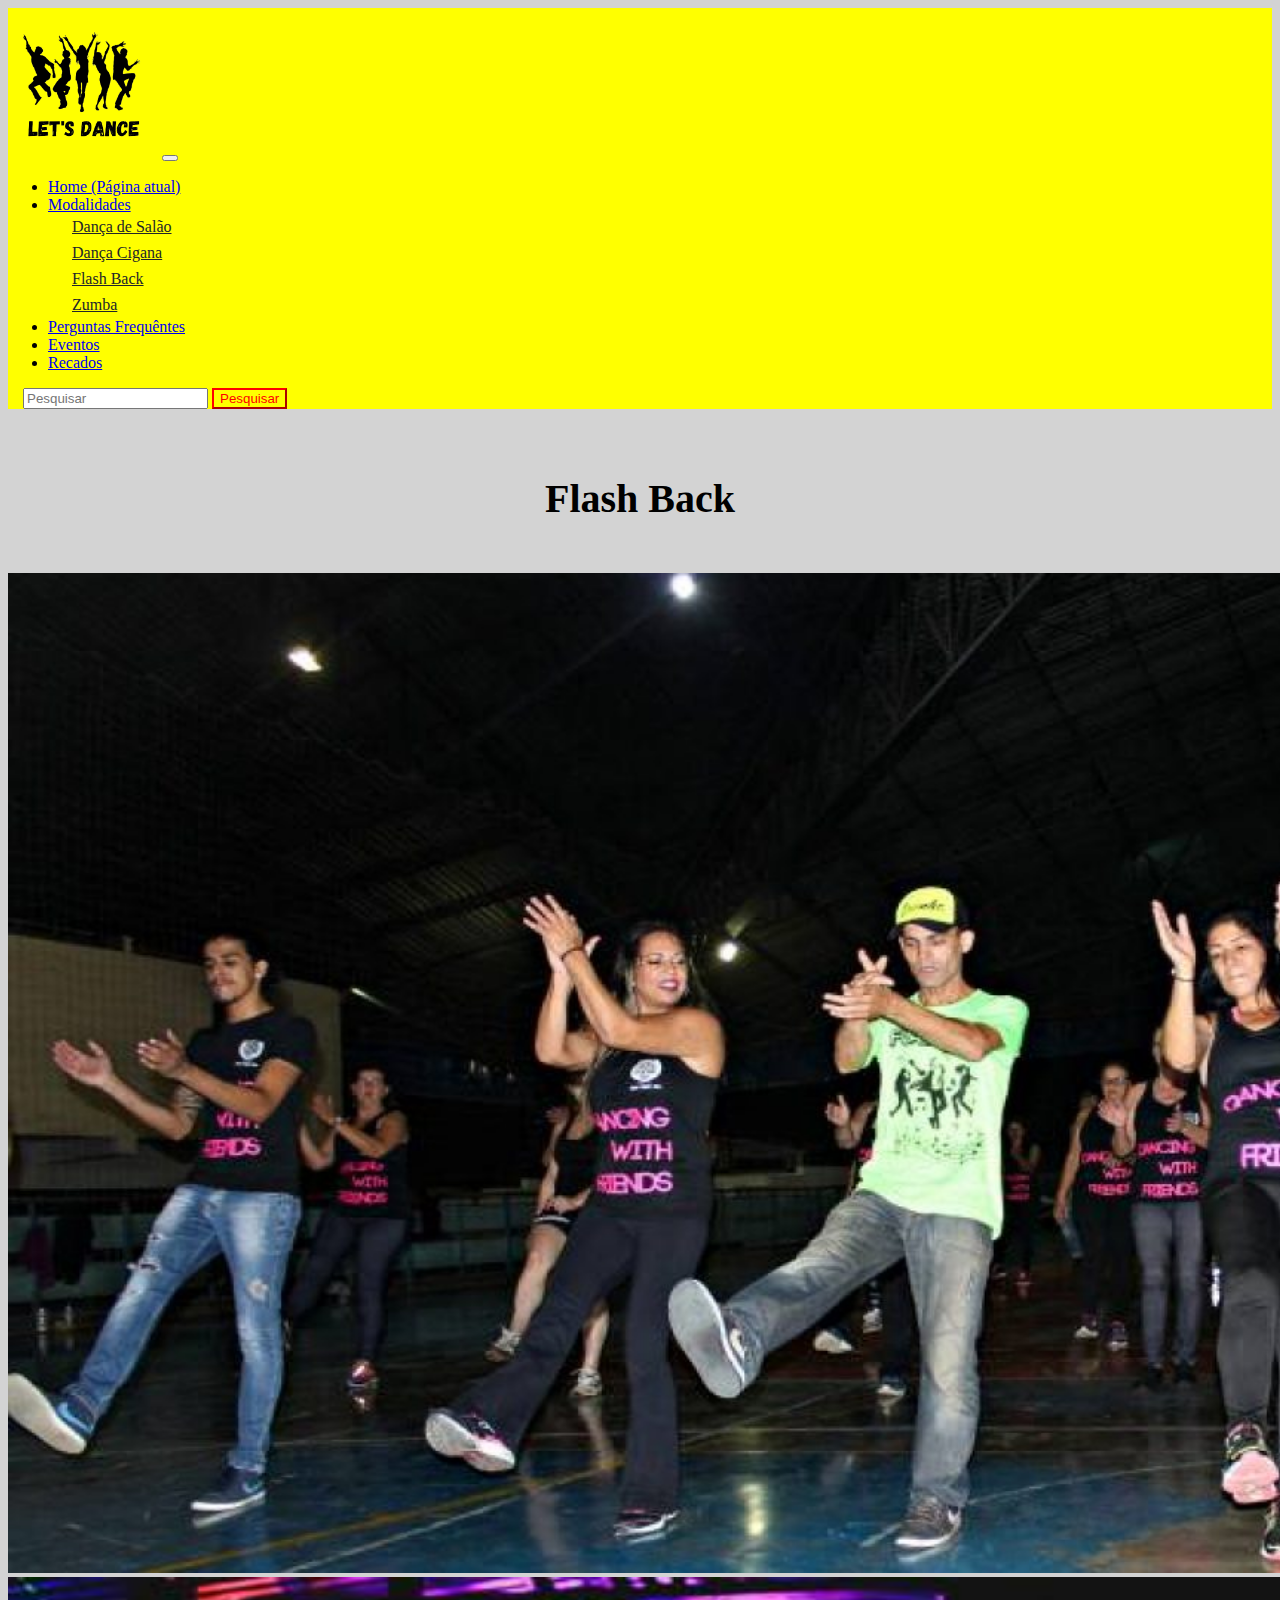
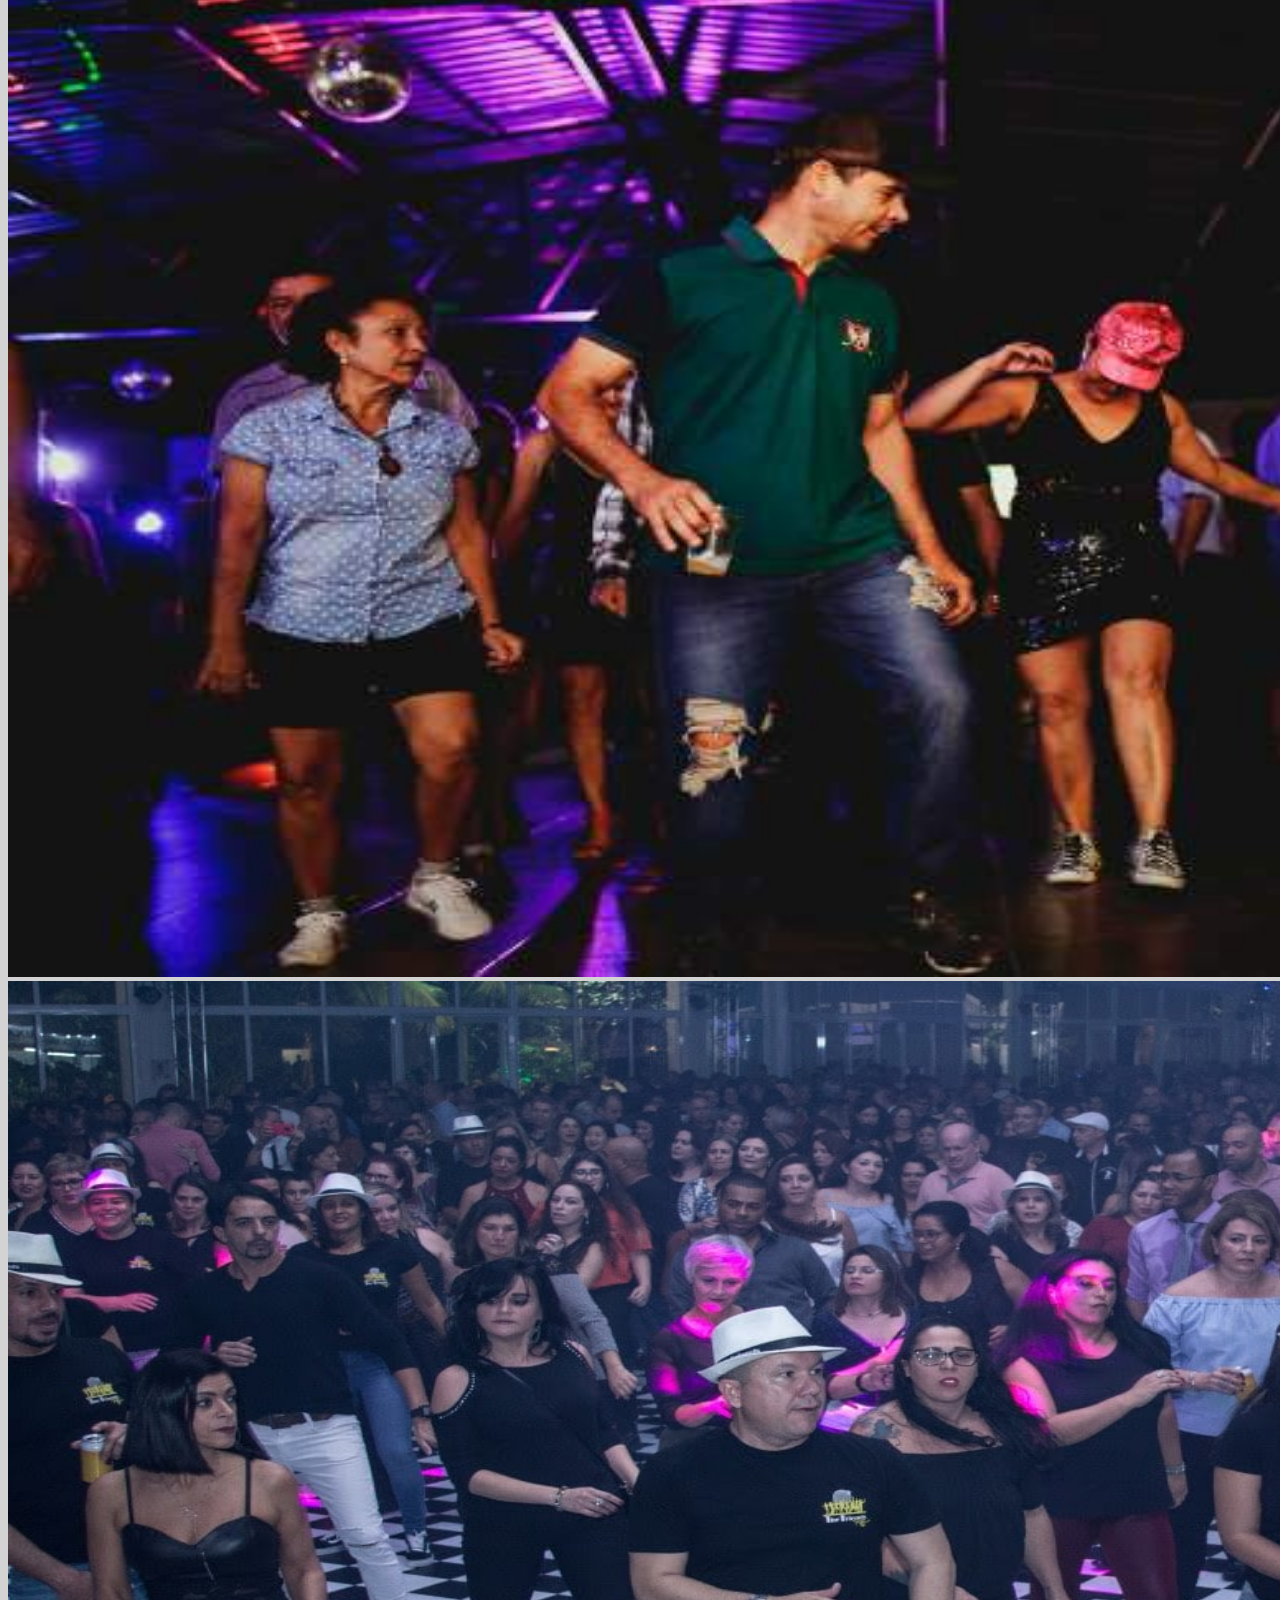
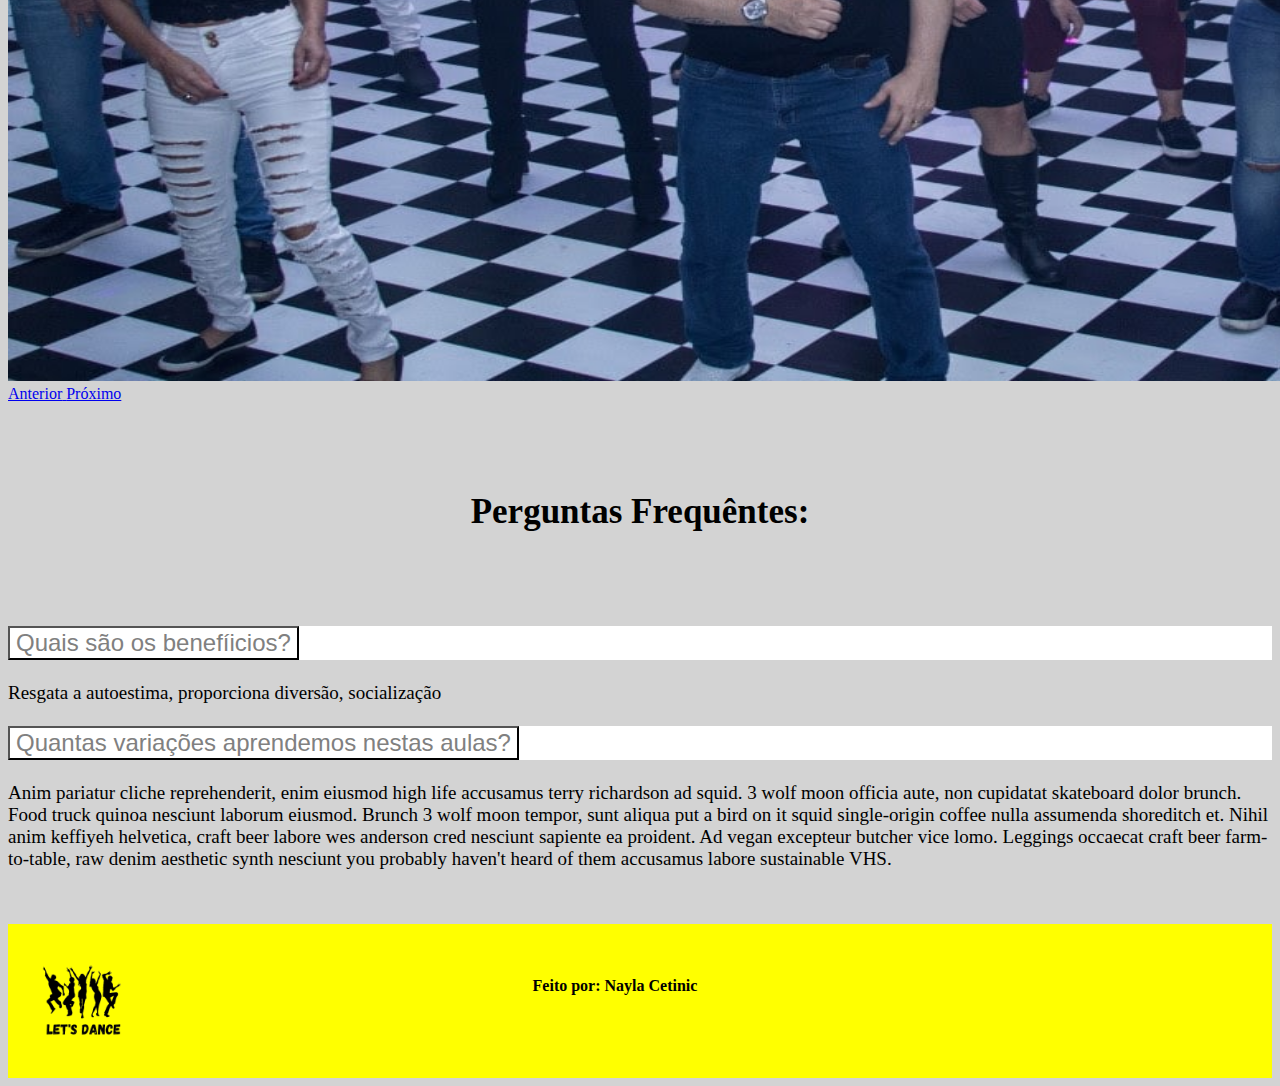
<file: site-TCC/paginas/flashback.html>
<!DOCTYPE html>
<html lang="pt-br">
<head>
    <meta charset="UTF-8">
    <link rel="stylesheet" href="https://stackpath.bootstrapcdn.com/bootstrap/4.1.3/css/bootstrap.min.css" integrity="sha384-MCw98/SFnGE8fJT3GXwEOngsV7Zt27NXFoaoApmYm81iuXoPkFOJwJ8ERdknLPMO" crossorigin="anonymous">
    <link rel="stylesheet" href="../css/style.css">
    <link rel="shortcut icon" type="imagex/png" href="../imagens/logosemnome.png">
    <title>Let's Dance - Flash Back</title>
</head>
<body>
        <nav class="navbar navbar-expand-lg navbar-light" style="background-color: rgb(255, 255, 0)">
            <a class="navbar-brand" href="../index.html"><img src="../imagens/logo.png" height="150"></a>
            <button class="navbar-toggler" type="button" data-toggle="collapse" data-target="#navbarNavDropdown" aria-controls="navbarNavDropdown" aria-expanded="false" aria-label="Alterna navegação">
              <span class="navbar-toggler-icon"></span>
            </button>
            <div class="collapse navbar-collapse" id="navbarNavDropdown">
              <ul class="navbar-nav">
                <li class="nav-item active">
                  <a class="nav-link" href="../index.html">Home <span class="sr-only">(Página atual)</span></a>
                </li>
                <li class="nav-item dropdown">
                  <a class="nav-link dropdown-toggle" href="#" id="navbarDropdownMenuLink" role="button" data-toggle="dropdown" aria-haspopup="true" aria-expanded="false">
                    Modalidades
                  </a>
                  <div class="dropdown-menu" aria-labelledby="navbarDropdownMenuLink">
                    <a class="dropdown-item" href="dancadesalao.html">Dança de Salão</a>
                    <a class="dropdown-item" href="dancacigana.html">Dança Cigana</a>
                    <a class="dropdown-item" href="flashback.html">Flash Back</a>
                    <a class="dropdown-item" href="zumba.html">Zumba</a>
                  </div>
                </li>
                <li class="nav-item">
                    <a class="nav-link" href="#p-f"> Perguntas Frequêntes</a>
                  </li>
                <li class="nav-item">
                    <a class="nav-link" href="eventos.html"> Eventos</a>
                  </li>
                <li class="nav-item">
                    <a class="nav-link" href="recados.html"> Recados</a>
                  </li>
              </ul>
            </div>
            <form class="form-inline">
                <input class="form-control mr-sm-2" type="search" placeholder="Pesquisar" aria-label="Pesquisar">
                <button class="btn btn-outline-success my-2 my-sm-0" type="submit">Pesquisar</button> </form>
        </nav>
        <br>
        <h2 class="modalidade">Flash Back</h2> <br>
        <div id="carouselExampleControls" class="carousel slide" data-ride="carousel">
            <div class="carousel-inner">
              <div class="carousel-item active">
                <img class="d-block w-10" src="../imagens/fb1.png" height="1000" width="1900" alt="Primeiro Slide">
              </div>
              <div class="carousel-item">
                <img class="d-block w-10" src="../imagens/fb2.png" height="1000" width="1900" alt="Segundo Slide">
              </div>
              <div class="carousel-item">
                <img class="d-block w-10" src="../imagens/fb3.png" height="1000" width="1900" alt="Terceiro Slide">
              </div>
            </div>
            <a class="carousel-control-prev" href="#carouselExampleControls" role="button" data-slide="prev">
              <span class="carousel-control-prev-icon" aria-hidden="true"></span>
              <span class="sr-only">Anterior</span>
            </a>
            <a class="carousel-control-next" href="#carouselExampleControls" role="button" data-slide="next">
              <span class="carousel-control-next-icon" aria-hidden="true"></span>
              <span class="sr-only">Próximo</span>
            </a>
          </div>
          <br><br><br>
            <a name="p-f"><h3>Perguntas Frequêntes:</h3></a> <br><br>
      <div class="accordion" id="accordionExample">
        <div class="card">
          <div class="card-header" id="headingOne">
            <h5 class="mb-0">
              <button class="btn btn-link collapsed" type="button" data-toggle="collapse" data-target="#collapseOne" aria-expanded="true" aria-controls="collapseOne">
                Quais são os benefíicios?
              </button>
            </h5>
          </div>
      
          <div id="collapseOne" class="collapse show" aria-labelledby="headingOne" data-parent="#accordionExample">
            <div class="card-body">
              Resgata a autoestima, proporciona diversão, socialização
            </div>
          </div>
        </div>
        <div class="card">
          <div class="card-header" id="headingTwo">
            <h5 class="mb-0">
              <button class="btn btn-link collapsed" type="button" data-toggle="collapse" data-target="#collapseTwo" aria-expanded="false" aria-controls="collapseTwo">
                Quantas variações aprendemos nestas aulas?
              </button>
            </h5>
          </div>
          <div id="collapseTwo" class="collapse" aria-labelledby="headingTwo" data-parent="#accordionExample">
            <div class="card-body">
              Anim pariatur cliche reprehenderit, enim eiusmod high life accusamus terry richardson ad squid. 3 wolf moon officia aute, non cupidatat skateboard dolor brunch. Food truck quinoa nesciunt laborum eiusmod. Brunch 3 wolf moon tempor, sunt aliqua put a bird on it squid single-origin coffee nulla assumenda shoreditch et. Nihil anim keffiyeh helvetica, craft beer labore wes anderson cred nesciunt sapiente ea proident. Ad vegan excepteur butcher vice lomo. Leggings occaecat craft beer farm-to-table, raw denim aesthetic synth nesciunt you probably haven't heard of them accusamus labore sustainable VHS.
            </div>
          </div>
        </div>
        <br> <br> <br>
        <footer>
          <div id="rodape">
              <div id="areaLogoRodape">
                  <img class="logo" height="100" src="../imagens/logo.png">
              </div>
              <div id="nomesRodape">
                  <h2>Feito por: Nayla Cetinic</h2>
              </div>
          </div>
      </footer>

            <script src="https://code.jquery.com/jquery-3.3.1.slim.min.js" integrity="sha384-q8i/X+965DzO0rT7abK41JStQIAqVgRVzpbzo5smXKp4YfRvH+8abtTE1Pi6jizo" crossorigin="anonymous"></script>
    <script src="https://cdnjs.cloudflare.com/ajax/libs/popper.js/1.14.3/umd/popper.min.js" integrity="sha384-ZMP7rVo3mIykV+2+9J3UJ46jBk0WLaUAdn689aCwoqbBJiSnjAK/l8WvCWPIPm49" crossorigin="anonymous"></script>
    <script src="https://stackpath.bootstrapcdn.com/bootstrap/4.1.3/js/bootstrap.min.js" integrity="sha384-ChfqqxuZUCnJSK3+MXmPNIyE6ZbWh2IMqE241rYiqJxyMiZ6OW/JmZQ5stwEULTy" crossorigin="anonymous"></script>
</body>
</html>
</file>
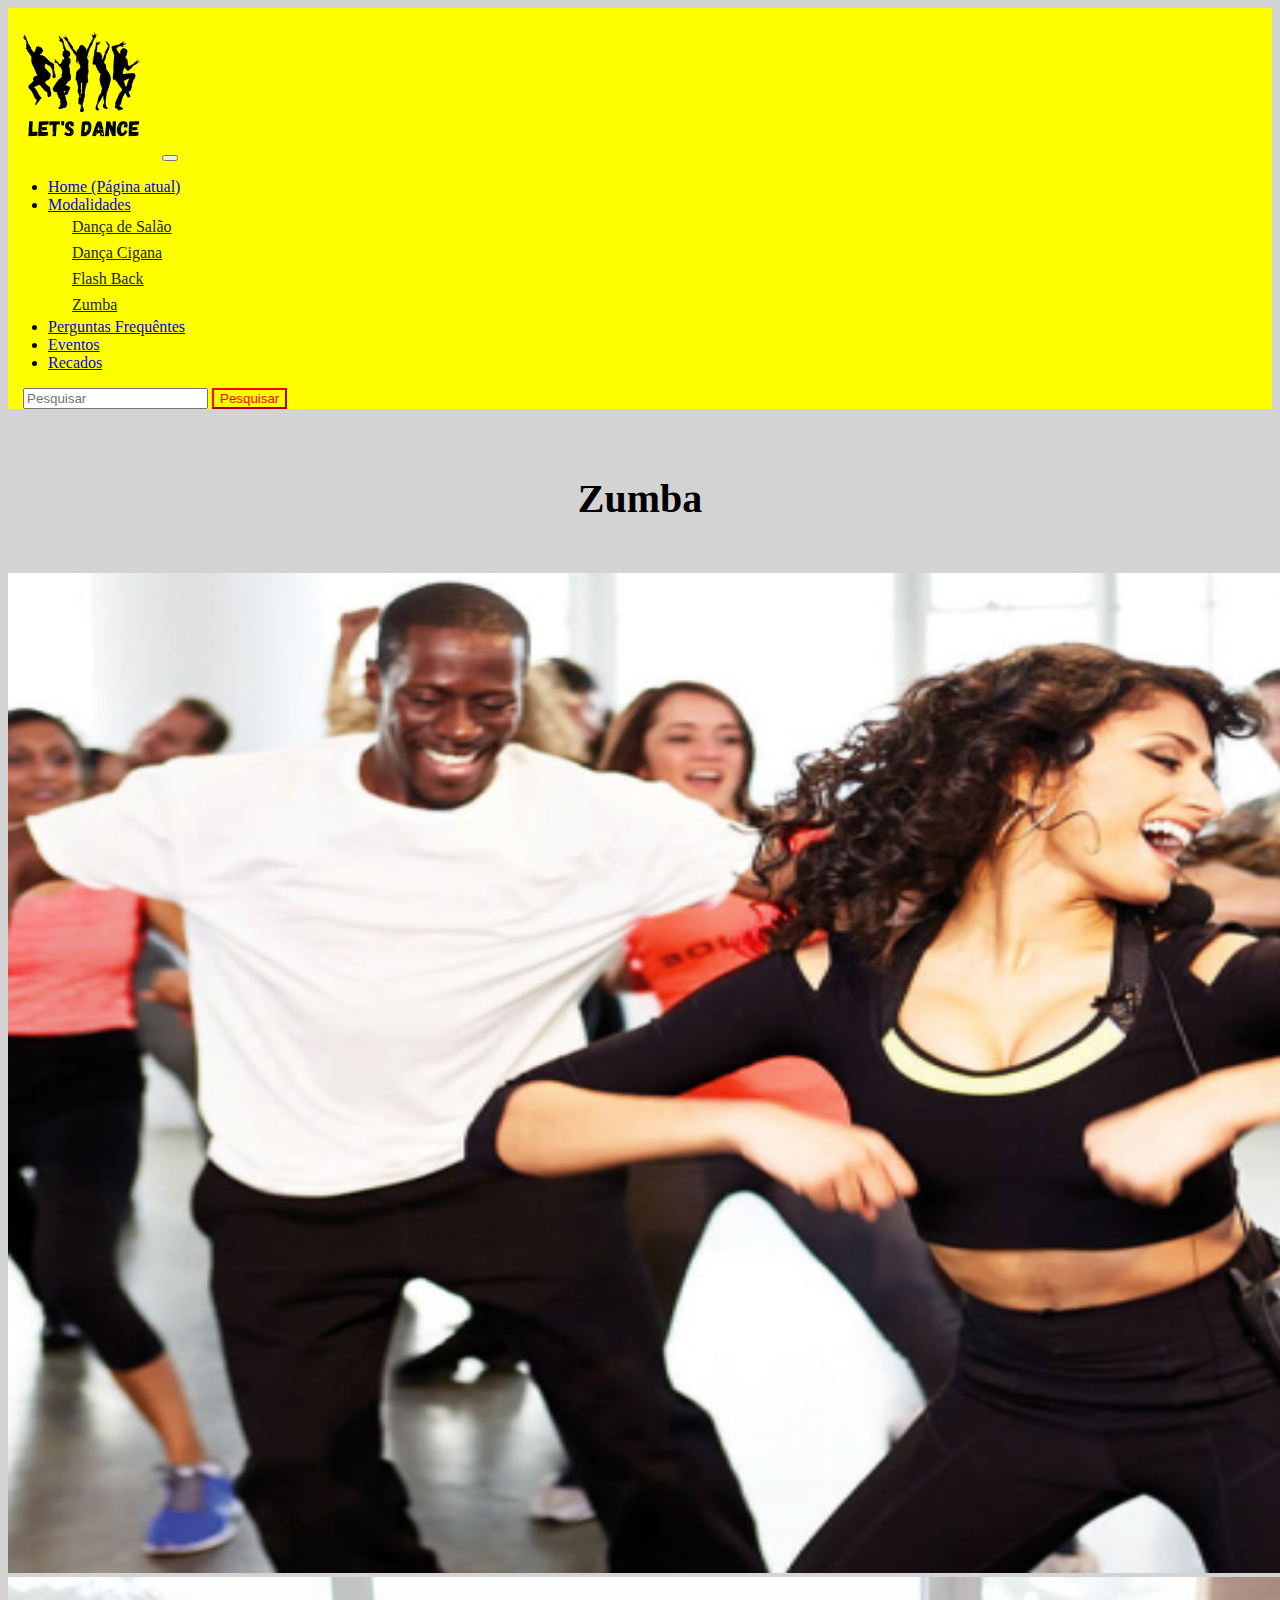
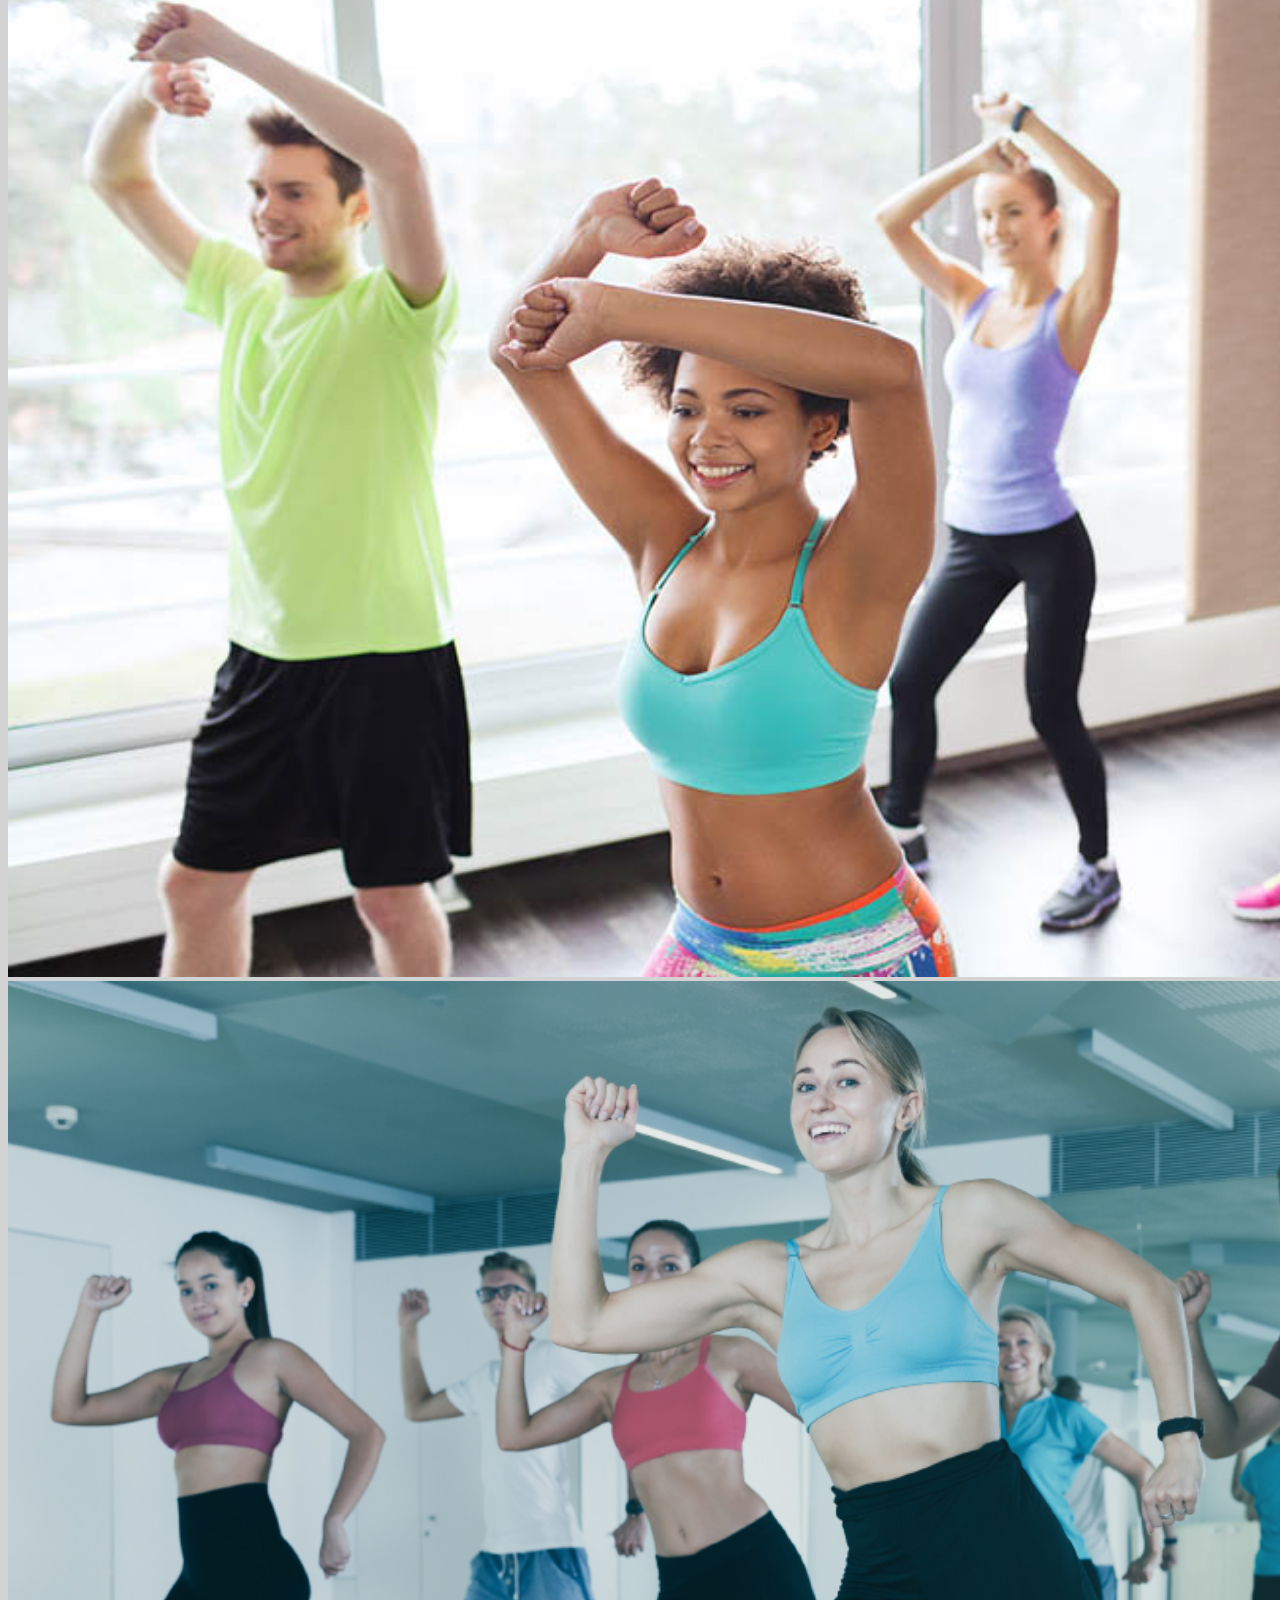
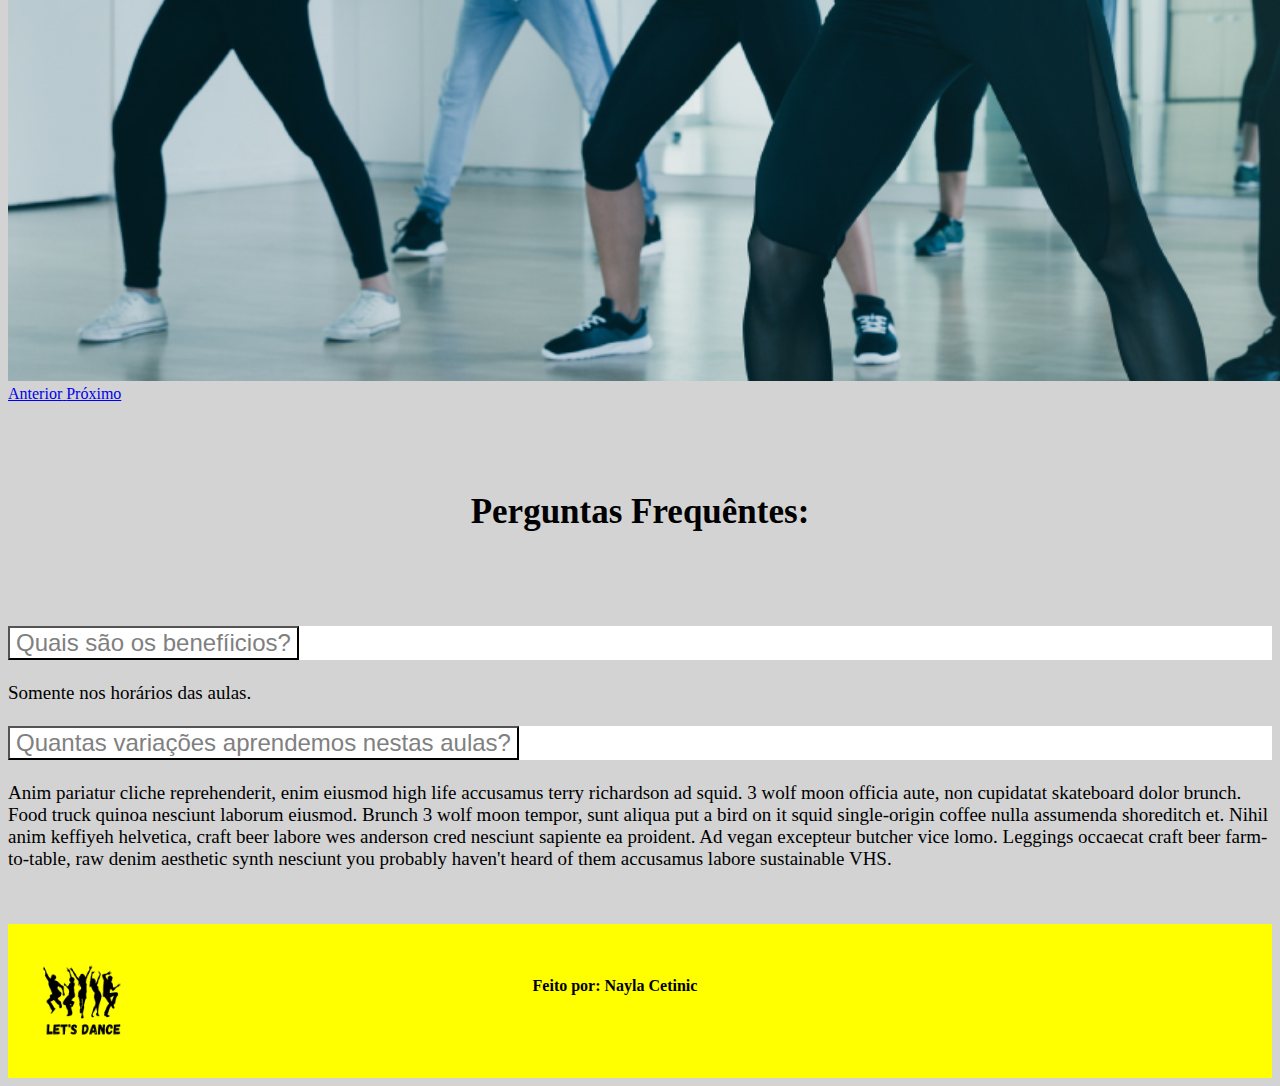
<file: site-TCC/paginas/zumba.html>
<!DOCTYPE html>
<html lang="pt-br">
<head>
    <meta charset="UTF-8">
    <link rel="stylesheet" href="https://stackpath.bootstrapcdn.com/bootstrap/4.1.3/css/bootstrap.min.css" integrity="sha384-MCw98/SFnGE8fJT3GXwEOngsV7Zt27NXFoaoApmYm81iuXoPkFOJwJ8ERdknLPMO" crossorigin="anonymous">
    <link rel="stylesheet" href="../css/style.css">
    <link rel="shortcut icon" type="imagex/png" href="../imagens/logosemnome.png">
    <title>Let's Dance - Zumba</title>
</head>
<body>

    <nav class="navbar navbar-expand-lg navbar-light" style="background-color: rgb(255, 255, 0)">
        <a class="navbar-brand" href="../index.html"><img src="../imagens/logo.png" height="150"></a>
            <button class="navbar-toggler" type="button" data-toggle="collapse" data-target="#navbarNavDropdown" aria-controls="navbarNavDropdown" aria-expanded="false" aria-label="Alterna navegação">
              <span class="navbar-toggler-icon"></span>
            </button>
            <div class="collapse navbar-collapse" id="navbarNavDropdown">
              <ul class="navbar-nav">
                <li class="nav-item active">
                  <a class="nav-link" href="../index.html">Home <span class="sr-only">(Página atual)</span></a>
                </li>
                <li class="nav-item dropdown">
                  <a class="nav-link dropdown-toggle" href="#" id="navbarDropdownMenuLink" role="button" data-toggle="dropdown" aria-haspopup="true" aria-expanded="false">
                    Modalidades
                  </a>
                  <div class="dropdown-menu" aria-labelledby="navbarDropdownMenuLink">
                    <a class="dropdown-item" href="dancadesalao.html">Dança de Salão</a>
                    <a class="dropdown-item" href="dancacigana.html">Dança Cigana</a>
                    <a class="dropdown-item" href="flashback.html">Flash Back</a>
                    <a class="dropdown-item" href="zumba.html">Zumba</a>
                  </div>
                </li>
                <li class="nav-item">
                    <a class="nav-link" href="#p-f"> Perguntas Frequêntes</a>
                  </li>
                <li class="nav-item">
                    <a class="nav-link" href="eventos.html"> Eventos</a>
                  </li>
                <li class="nav-item">
                    <a class="nav-link" href="recados.html"> Recados</a>
                  </li>
              </ul>
            </div>
            <form class="form-inline">
                <input class="form-control mr-sm-2" type="search" placeholder="Pesquisar" aria-label="Pesquisar">
                <button class="btn btn-outline-success my-2 my-sm-0" type="submit">Pesquisar</button> </form>
        </nav>
        <br>
          <h2 class="modalidade">Zumba</h2> <br>
        <div id="carouselExampleControls" class="carousel slide" data-ride="carousel">
            <div class="carousel-inner">
              <div class="carousel-item active">
                <img class="d-block w-10" src="../imagens/z1.png" height="1000" width="1900" alt="Primeiro Slide">
              </div>
              <div class="carousel-item">
                <img class="d-block w-10" src="../imagens/z2.png" height="1000" width="1900" alt="Segundo Slide">
              </div>
              <div class="carousel-item">
                <img class="d-block w-10" src="../imagens/zumba-site.png" height="1000" width="1900" alt="Terceiro Slide">
              </div>
            </div>
            <a class="carousel-control-prev" href="#carouselExampleControls" role="button" data-slide="prev">
              <span class="carousel-control-prev-icon" aria-hidden="true"></span>
              <span class="sr-only">Anterior</span>
            </a>
            <a class="carousel-control-next" href="#carouselExampleControls" role="button" data-slide="next">
              <span class="carousel-control-next-icon" aria-hidden="true"></span>
              <span class="sr-only">Próximo</span>
            </a>
          </div>
          <br><br><br>
            <a name="p-f"><h3>Perguntas Frequêntes:</h3></a> <br><br>
      <div class="accordion" id="accordionExample">
        <div class="card">
          <div class="card-header" id="headingOne">
            <h5 class="mb-0">
              <button class="btn btn-link collapsed" type="button" data-toggle="collapse" data-target="#collapseOne" aria-expanded="true" aria-controls="collapseOne">
                Quais são os benefíicios?
              </button>
            </h5>
          </div>
      
          <div id="collapseOne" class="collapse show" aria-labelledby="headingOne" data-parent="#accordionExample">
            <div class="card-body">
                Somente nos horários das aulas.
            </div>
          </div>
        </div>
        <div class="card">
          <div class="card-header" id="headingTwo">
            <h5 class="mb-0">
              <button class="btn btn-link collapsed" type="button" data-toggle="collapse" data-target="#collapseTwo" aria-expanded="false" aria-controls="collapseTwo">
                Quantas variações aprendemos nestas aulas?
              </button>
            </h5>
          </div>
          <div id="collapseTwo" class="collapse" aria-labelledby="headingTwo" data-parent="#accordionExample">
            <div class="card-body">
              Anim pariatur cliche reprehenderit, enim eiusmod high life accusamus terry richardson ad squid. 3 wolf moon officia aute, non cupidatat skateboard dolor brunch. Food truck quinoa nesciunt laborum eiusmod. Brunch 3 wolf moon tempor, sunt aliqua put a bird on it squid single-origin coffee nulla assumenda shoreditch et. Nihil anim keffiyeh helvetica, craft beer labore wes anderson cred nesciunt sapiente ea proident. Ad vegan excepteur butcher vice lomo. Leggings occaecat craft beer farm-to-table, raw denim aesthetic synth nesciunt you probably haven't heard of them accusamus labore sustainable VHS.
            </div>
          </div>
        </div>
        <br> <br> <br>
        <footer>
          <div id="rodape">
              <div id="areaLogoRodape">
                  <img class="logo" height="100" src="../imagens/logo.png">
              </div>
              <div id="nomesRodape">
                  <h2>Feito por: Nayla Cetinic</h2>
              </div>
          </div>
      </footer>

            <script src="https://code.jquery.com/jquery-3.3.1.slim.min.js" integrity="sha384-q8i/X+965DzO0rT7abK41JStQIAqVgRVzpbzo5smXKp4YfRvH+8abtTE1Pi6jizo" crossorigin="anonymous"></script>
    <script src="https://cdnjs.cloudflare.com/ajax/libs/popper.js/1.14.3/umd/popper.min.js" integrity="sha384-ZMP7rVo3mIykV+2+9J3UJ46jBk0WLaUAdn689aCwoqbBJiSnjAK/l8WvCWPIPm49" crossorigin="anonymous"></script>
    <script src="https://stackpath.bootstrapcdn.com/bootstrap/4.1.3/js/bootstrap.min.js" integrity="sha384-ChfqqxuZUCnJSK3+MXmPNIyE6ZbWh2IMqE241rYiqJxyMiZ6OW/JmZQ5stwEULTy" crossorigin="anonymous"></script>
</body>
</html>
</file>
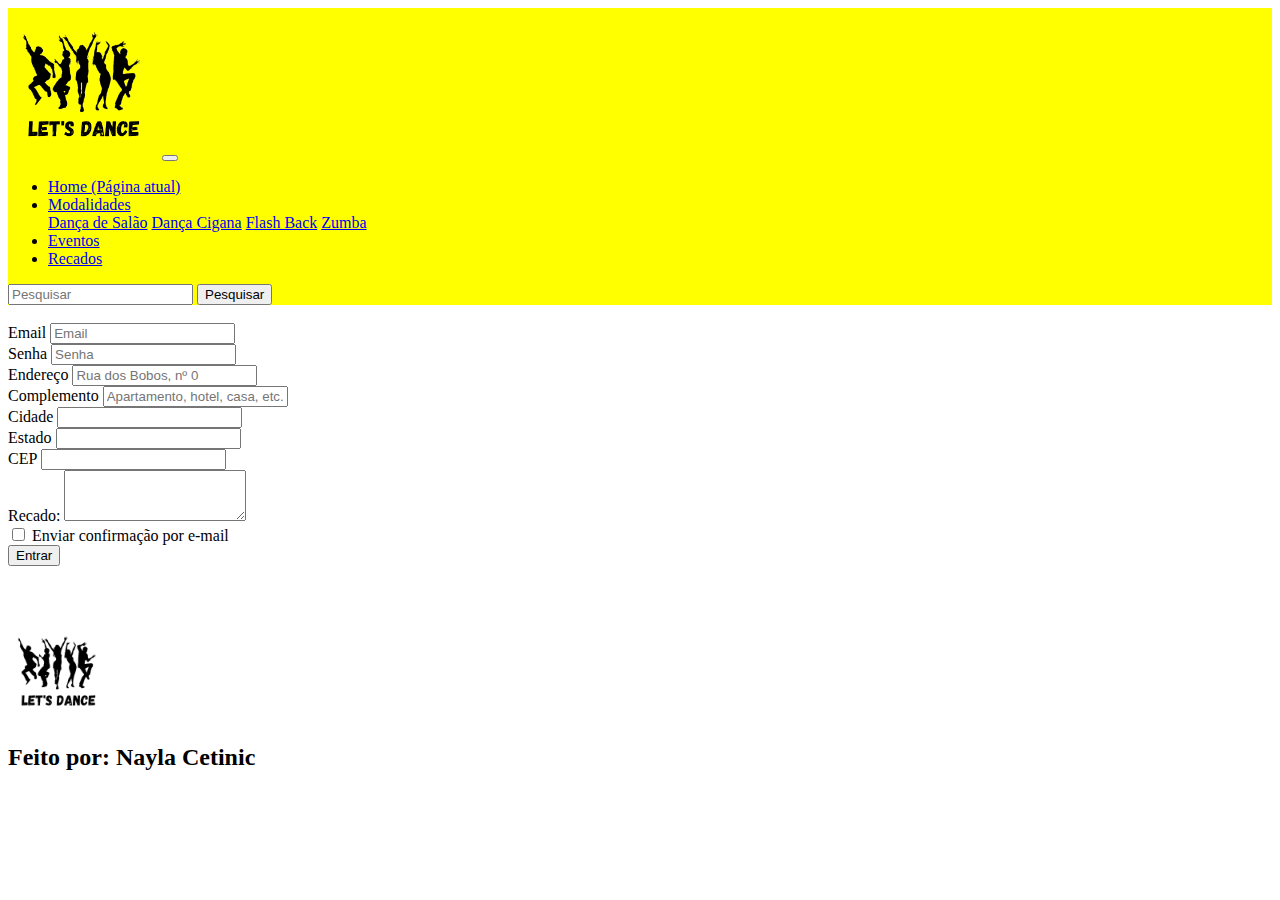
<file: sitepessoal/paginas/recados.html>
<!DOCTYPE html>
<html lang="en">
<head>
    <meta charset="UTF-8">
    <link rel="stylesheet" href="https://stackpath.bootstrapcdn.com/bootstrap/4.1.3/css/bootstrap.min.css" integrity="sha384-MCw98/SFnGE8fJT3GXwEOngsV7Zt27NXFoaoApmYm81iuXoPkFOJwJ8ERdknLPMO" crossorigin="anonymous">
    <link rel="stylesheet" href="../css/style.css">
    <link rel="shortcut icon" type="imagex/png" href="../imagens/logosemnome.png">
    <title>Let's Dance - Recados</title>
</head>
<body>

    <nav class="navbar navbar-expand-lg navbar-light" style="background-color: rgb(255, 255, 0)">
        <a class="navbar-brand" href="../index.html"><img src="../imagens/logo.png" height="150"></a>
            <button class="navbar-toggler" type="button" data-toggle="collapse" data-target="#navbarNavDropdown" aria-controls="navbarNavDropdown" aria-expanded="false" aria-label="Alterna navegação">
              <span class="navbar-toggler-icon"></span>
            </button>
            <div class="collapse navbar-collapse" id="navbarNavDropdown">
              <ul class="navbar-nav">
                <li class="nav-item active">
                  <a class="nav-link" href="../index.html">Home <span class="sr-only">(Página atual)</span></a>
                </li>
                <li class="nav-item dropdown">
                  <a class="nav-link dropdown-toggle" href="#" id="navbarDropdownMenuLink" role="button" data-toggle="dropdown" aria-haspopup="true" aria-expanded="false">
                    Modalidades
                  </a>
                  <div class="dropdown-menu" aria-labelledby="navbarDropdownMenuLink">
                    <a class="dropdown-item" href="dancadesalao.html">Dança de Salão</a>
                    <a class="dropdown-item" href="dancacigana.html">Dança Cigana</a>
                    <a class="dropdown-item" href="flashback.html">Flash Back</a>
                    <a class="dropdown-item" href="zumba.html">Zumba</a>
                  </div>
                </li>
                <li class="nav-item">
                    <a class="nav-link" href="eventos.html"> Eventos</a>
                  </li>
                <li class="nav-item">
                    <a class="nav-link" href="recados.html"> Recados</a>
                  </li>
              </ul>
            </div>
            <form class="form-inline">
                <input class="form-control mr-sm-2" type="search" placeholder="Pesquisar" aria-label="Pesquisar">
                <button class="btn btn-outline-success my-2 my-sm-0" type="submit">Pesquisar</button> </form>
        </nav>
<br>
        <form>
            <div class="form-row">
              <div class="form-group col-md-6">
                <label for="inputEmail4">Email</label>
                <input type="email" class="form-control" id="inputEmail4" placeholder="Email">
              </div>
              <div class="form-group col-md-6">
                <label for="inputPassword4">Senha</label>
                <input type="password" class="form-control" id="inputPassword4" placeholder="Senha">
              </div>
            </div>
            <div class="form-group">
              <label for="inputAddress">Endereço</label>
              <input type="text" class="form-control" id="inputAddress" placeholder="Rua dos Bobos, nº 0">
            </div>
            <div class="form-group">
              <label for="inputAddress2">Complemento</label>
              <input type="text" class="form-control" id="inputAddress2" placeholder="Apartamento, hotel, casa, etc.">
            </div>
            <div class="form-row">
              <div class="form-group col-md-6">
                <label for="inputCity">Cidade</label>
                <input type="text" class="form-control" id="inputCity">
              </div>
              <div class="form-group col-md-4">
                <label for="inputEstado">Estado</label>
                <input type="text" class="form-control" id="inputCity">
                </select>
              </div>
              <div class="form-group col-md-2">
                <label for="inputCEP">CEP</label>
                <input type="text" class="form-control" id="inputCEP">
              </div>
            </div>
            <div class="form-group">
              <div class="form-group">
                <label for="exampleFormControlTextarea1">Recado:</label>
                <textarea class="form-control" id="exampleFormControlTextarea1" rows="3"></textarea>
              </div>
              <div class="form-check">
                <input class="form-check-input" type="checkbox" id="gridCheck">
                <label class="form-check-label" for="gridCheck">
                  Enviar confirmação por e-mail
                </label>
              </div>
            </div>
            
            <button type="submit" class="btn btn-primary">Entrar</button>
          </form>
          <br> <br> <br>
          <footer>
            <div id="rodape">
                <div id="areaLogoRodape">
                    <img class="logo" height="100" src="../imagens/logo.png">
                </div>
                <div id="nomesRodape">
                    <h2>Feito por: Nayla Cetinic</h2>
                </div>
            </div>
        </footer>
            <script src="https://code.jquery.com/jquery-3.3.1.slim.min.js" integrity="sha384-q8i/X+965DzO0rT7abK41JStQIAqVgRVzpbzo5smXKp4YfRvH+8abtTE1Pi6jizo" crossorigin="anonymous"></script>
    <script src="https://cdnjs.cloudflare.com/ajax/libs/popper.js/1.14.3/umd/popper.min.js" integrity="sha384-ZMP7rVo3mIykV+2+9J3UJ46jBk0WLaUAdn689aCwoqbBJiSnjAK/l8WvCWPIPm49" crossorigin="anonymous"></script>
    <script src="https://stackpath.bootstrapcdn.com/bootstrap/4.1.3/js/bootstrap.min.js" integrity="sha384-ChfqqxuZUCnJSK3+MXmPNIyE6ZbWh2IMqE241rYiqJxyMiZ6OW/JmZQ5stwEULTy" crossorigin="anonymous"></script>
</body>
</html>
</file>
<file: site-TCC/css/style.css>
body {
    background-color: lightgray;

}
h3 {
    text-align: center;
    font-size: 35px;
}
.card-body {
    color: black;
    background-color: lightgray;
    font-size: 19px;
}
.btn.btn-link.collapsed  {
    text-decoration: none;
    color: gray;
    font-size: 24px;
}
.btn.btn-link.collapsed:hover  {
    text-decoration: none;
    color: black;
    font-size: 25px;
}
.btn-link {
    font-weight: 400;
    color: black;
    background-color: transparent;
    text-decoration: none;
    font-size: 25px;
}
.btn-link:hover {
    color: black;
    text-decoration: none;
    background-color: transparent;
    border-color: transparent;
}
.card-header {
    background-color: white;
}
button {
    text-decoration: none;
}
.carousel-control-next-icon {
    background-image: url(../imagens/Image-Arrow-.png);
    height: 5em;
    width: 5em;
}
.carousel-control-prev-icon {
    background-image: url(../imagens/Image-Arrow-PNG.png);
    height: 5em;
    width: 5em;
}
.dropdown-item {
    display: block;
    width: 100%;
    padding: 0.25rem 1.5rem;
    clear: both;
    font-weight: 400;
    color: #212529;
    text-align: inherit;
    white-space: nowrap;
    background-color: transparent;
    border: 0;
}
header {
    background-color: darkblue;
}
p {
    margin: 15px;
    text-align: justify;
    font-size: 19px;
}
button[type=submit] {
    color: red;
    background-color: transparent;
    background-image: none;
    border-color: red;
}
button[type=submit]:hover{
    color: white;
    background-color:red;
    background-image: none;
    border-color: red;
}
form {
    margin: 15px;
}
button {
    text-decoration: none;
}
.eventos {
    margin: 30px 0;
    text-align: center;
    width: 100%;
}
.eventos table {
    background: yellow;
    padding: 10px;
    margin: 0 auto;
    border-radius: 35px;
}
thead {
    font-size: 40px;
}
tbody {
    font-size: 40px;
}
footer {
    background-color: yellow;
}
#rodape {
    display: grid;
    grid-template-columns: 1fr 10fr;
}

#nomesRodape {
    text-align: center;
    padding: 40px;
    padding-right: 240px;
}

#areaLogoRodape {
    padding: 25px;
}
h2 {
    font-size: 1rem;
}
.modalidade {
    font-size: 40px;
    text-align: center;
}
.td {
    text-align: center;
}
.grid {
    display: grid;
    grid-template-columns: 1fr 1fr ;
    gap: 15px;
    margin: 15px;
}
.item{
    background-color: rgba(255, 255, 255, 0.39);
    border-radius: 10px;
    border: 1px solid black;
    padding: 20px;
    display: grid;
}
.ipd {
    border-radius: 10px;
    border: 1px;
    padding: 20px;
    display: grid;
    text-align: center;
}
.horario {
    background-color:  yellow;
    padding: 10px;
    margin: 0 auto;
}
.diasemana{
    font-size: 20px;
}
.apr {
    text-align: right;
}
table {
    border-collapse: separate;
    border-spacing: 30px 0;
}
td {
    padding: 1px 0;
}
.contato {
    text-align: center;
}
.alert.alert-success {
    background-color: red;
    color: white;
}
h6 {
    font-size: 15px;
    text-align: right;
    font-weight: 400;
}
</file>
<file: sitepessoal/css/style.css>
h3 {
    text-align: center;
}
.card-body {
    color: black;
}
.btn.btn-link.collapsed  {
    text-decoration: none;
    color: gray;
}
.btn.btn-link.collapsed:hover  {
    text-decoration: none;
    color: red;
}
.btn.btn-link.collapsed:hover {
    text-decoration: none;
    color: red;
}
.btn-link {
    font-weight: 400;
    color: red;
    background-color: transparent;
    text-decoration: none;
}
.btn-link:hover {
    color: red;
    text-decoration: none;
    background-color: transparent;
    border-color: transparent;
}
.card-header {
    background-color: lightgray;
}
button {
    text-decoration: none;
}
</file>
